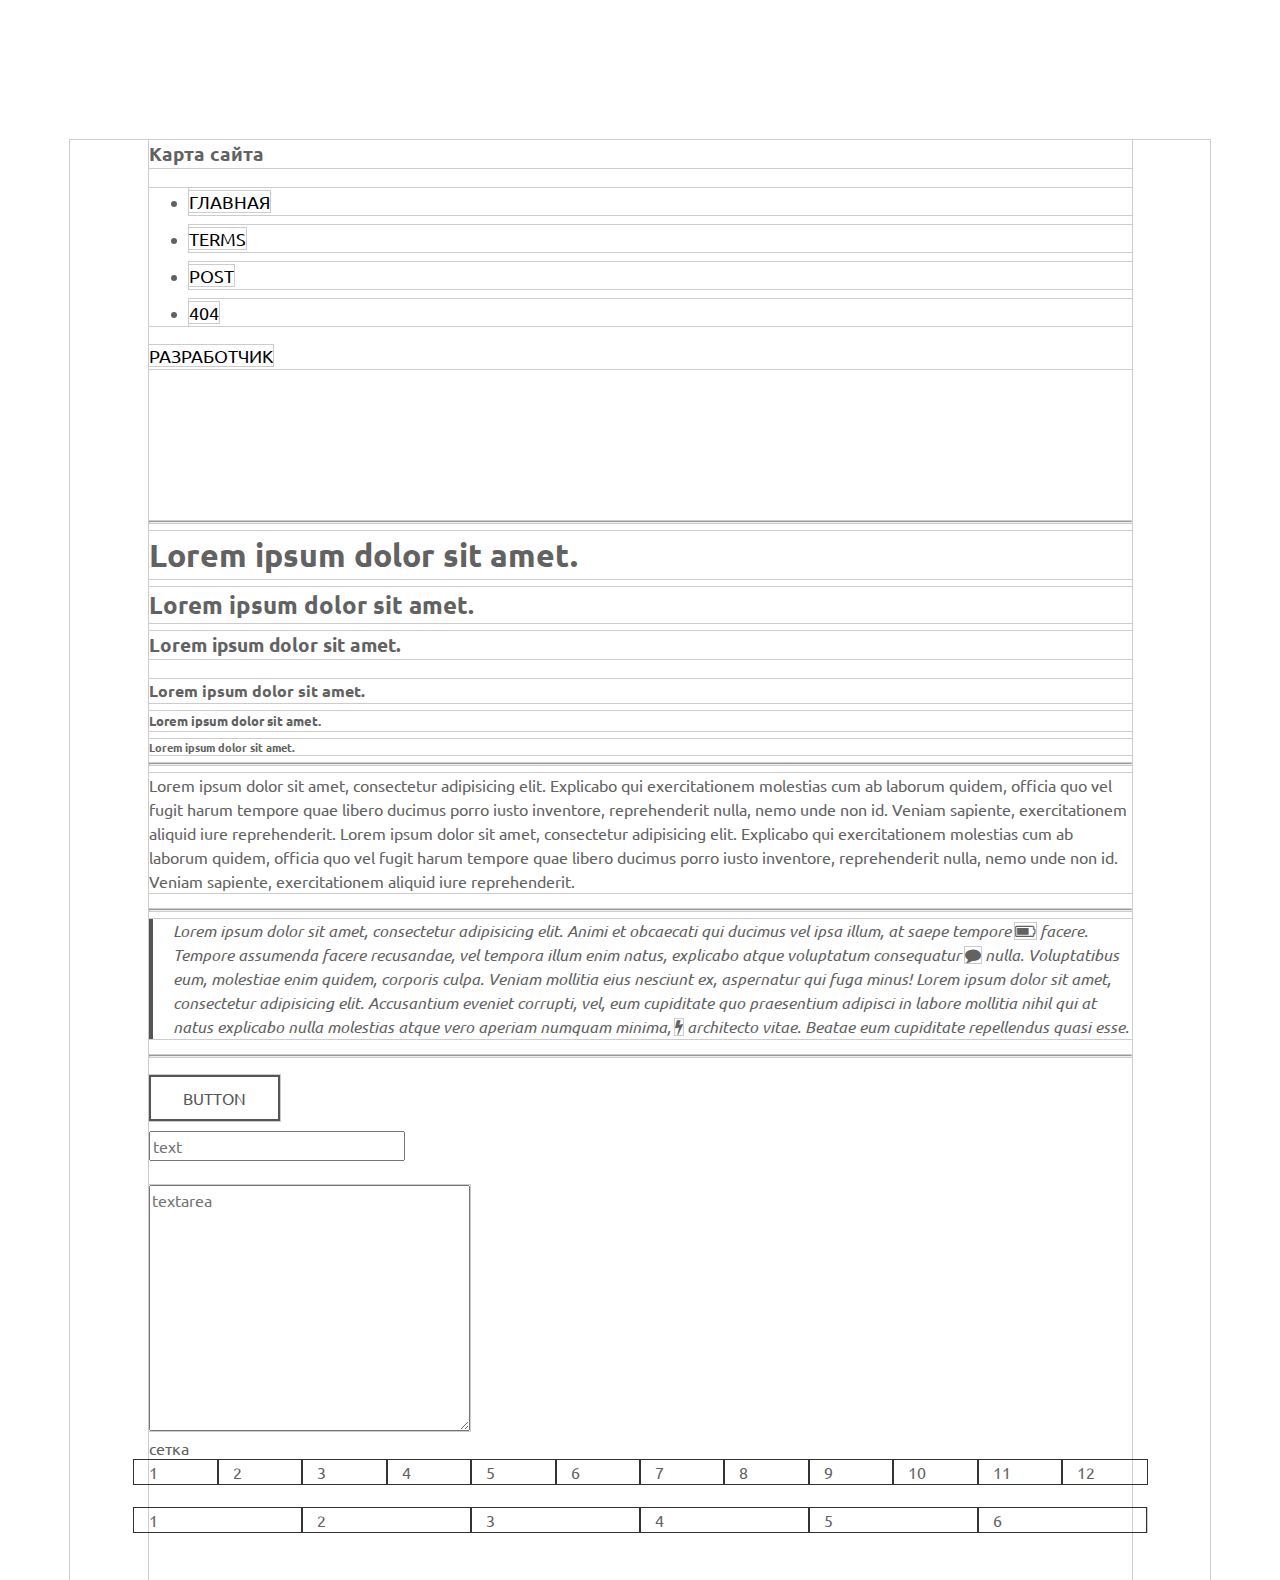
<file: index.html>
<!DOCTYPE html>
<html lang="en">

<head>
	<meta charset="UTF-8">
	<meta name="viewport" content="width=device-width, initial-scale=1.0">
	<meta http-equiv="X-UA-Compatible" content="ie=edge">

	<link rel="shortcut icon" href="images/icon/spaceman.png" type="image/png">

	<title>Карта сайта MINIMO</title>

	<!-- styles -->
	<link rel="stylesheet" href="css/main.css">

</head>

<style>
	*{ font-family: 'Ubuntu',sans-serif }
	#map{
		margin-top: 140px;
	}
	#map a{
		font-size: 18px;
		color: #000;
		text-transform: uppercase;
	}
	#map li{
		margin: 10px 0;
	}
	h3{
		margin-bottom: 20px;
	}
</style>

<body>

	<main class="wrapper">

		<div id="map">
			<h3>Карта сайта</h3>
			<ul>
				<li><a target="_blank" href="home.html">главная</a></li>
				<li><a target="_blank" href="terms.html">terms</a></li>
				<li><a target="_blank" href="post.html">post</a></li>
				<li><a target="_blank" href="404.html">404</a></li>
			</ul>
			<a href="https://freelancehunt.com/freelancer/Vandelll.html" target="_blank" class="dev">разработчик</a>
		</div>
		
		<br>
		<br>
		<br>
		<br>
		<br>
		<br>

		<hr>

		<h1>Lorem ipsum dolor sit amet.</h1>
		<h2>Lorem ipsum dolor sit amet.</h2>
		<h3>Lorem ipsum dolor sit amet.</h3>
		<h4>Lorem ipsum dolor sit amet.</h4>
		<h5>Lorem ipsum dolor sit amet.</h5>
		<h6>Lorem ipsum dolor sit amet.</h6>

		<hr>

		<p>
			Lorem ipsum dolor sit amet, consectetur adipisicing elit. Explicabo qui exercitationem molestias cum ab laborum quidem, officia quo vel fugit harum tempore quae libero ducimus porro iusto inventore, reprehenderit nulla, nemo unde non id. Veniam sapiente, exercitationem aliquid iure reprehenderit.
			Lorem ipsum dolor sit amet, consectetur adipisicing elit. Explicabo qui exercitationem molestias cum ab laborum quidem, officia quo vel fugit harum tempore quae libero ducimus porro iusto inventore, reprehenderit nulla, nemo unde non id. Veniam sapiente, exercitationem aliquid iure reprehenderit.
		</p>

		<hr>

		<blockquote>
			Lorem ipsum dolor sit amet, consectetur adipisicing elit. Animi et obcaecati qui ducimus vel ipsa illum, at saepe tempore <span class="fa fa-battery-three-quarters"></span> facere. Tempore assumenda facere recusandae, vel tempora illum enim natus, explicabo atque voluptatum consequatur <span class="fa fa-comment"></span> nulla. Voluptatibus eum, molestiae enim quidem, corporis culpa. Veniam mollitia eius nesciunt ex, aspernatur qui fuga minus! Lorem ipsum dolor sit amet, consectetur adipisicing elit. Accusantium eveniet corrupti, vel, eum cupiditate quo praesentium adipisci in labore mollitia nihil qui at natus explicabo nulla molestias atque vero aperiam numquam minima, <span class="fa fa-bolt"></span> architecto vitae. Beatae eum cupiditate repellendus quasi esse.
		</blockquote>

		<hr>

		<a href="#" class="btn">Button</a>

		<br>

		<input type="text" placeholder="text"> <br> <br>

		<textarea name="area" id="" cols="30" rows="10" placeholder="textarea"></textarea> <br>

		<style>
			.col-lg, .col-lg-2{
				outline: 0.5px solid #333;
			}
		</style>

		сетка
		<div class="row">
			<div class="col-lg">1</div>
			<div class="col-lg">2</div>
			<div class="col-lg">3</div>
			<div class="col-lg">4</div>
			<div class="col-lg">5</div>
			<div class="col-lg">6</div>
			<div class="col-lg">7</div>
			<div class="col-lg">8</div>
			<div class="col-lg">9</div>
			<div class="col-lg">10</div>
			<div class="col-lg">11</div>
			<div class="col-lg">12</div>
		</div>

		<br>

		<div class="row">
			<div class="col-lg-2">1</div>
			<div class="col-lg-2">2</div>
			<div class="col-lg-2">3</div>
			<div class="col-lg-2">4</div>
			<div class="col-lg-2">5</div>
			<div class="col-lg-2">6</div>

		</div>

		<br><br>


	</main>

	<!-- scripts -->
	<script
	src="https://code.jquery.com/jquery-3.4.1.slim.min.js"
	integrity="sha256-pasqAKBDmFT4eHoN2ndd6lN370kFiGUFyTiUHWhU7k8="
	crossorigin="anonymous"></script>

	<script src="js/main.js"></script>

</body>

</html>
</file>
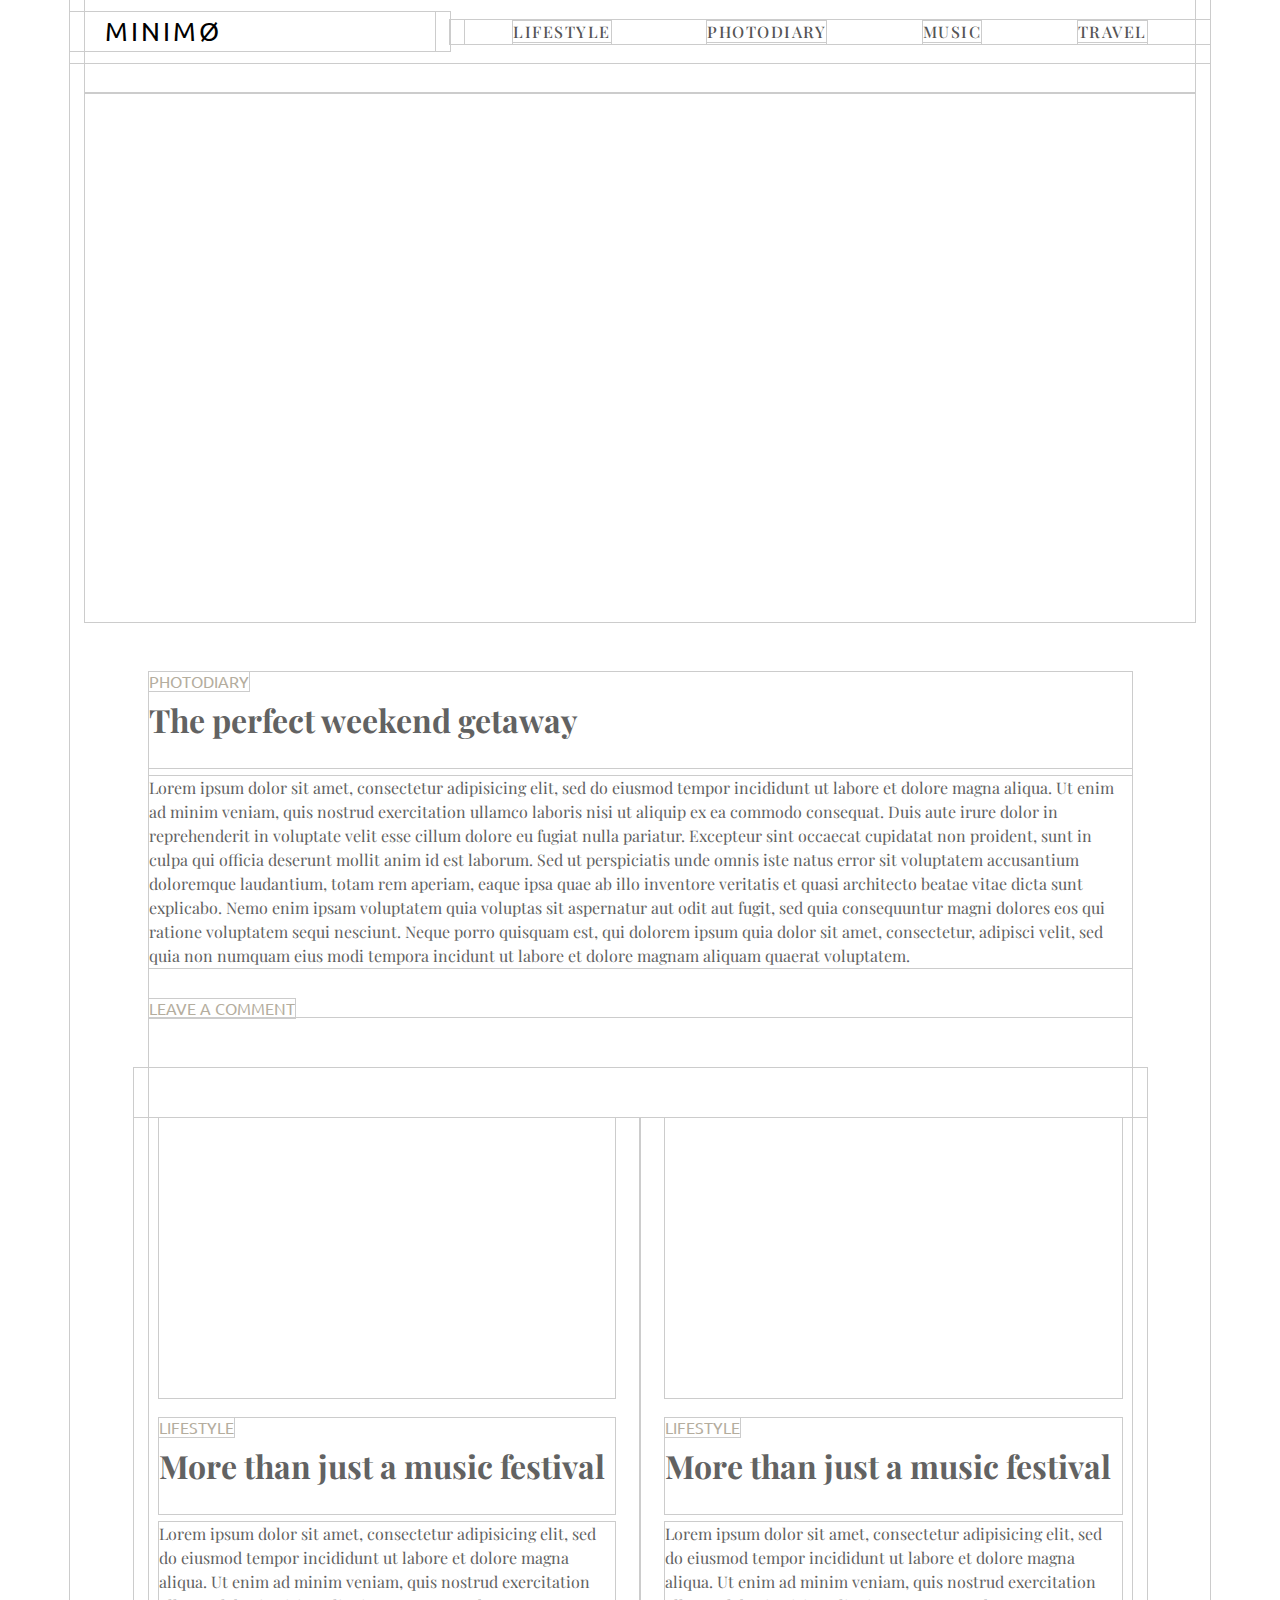
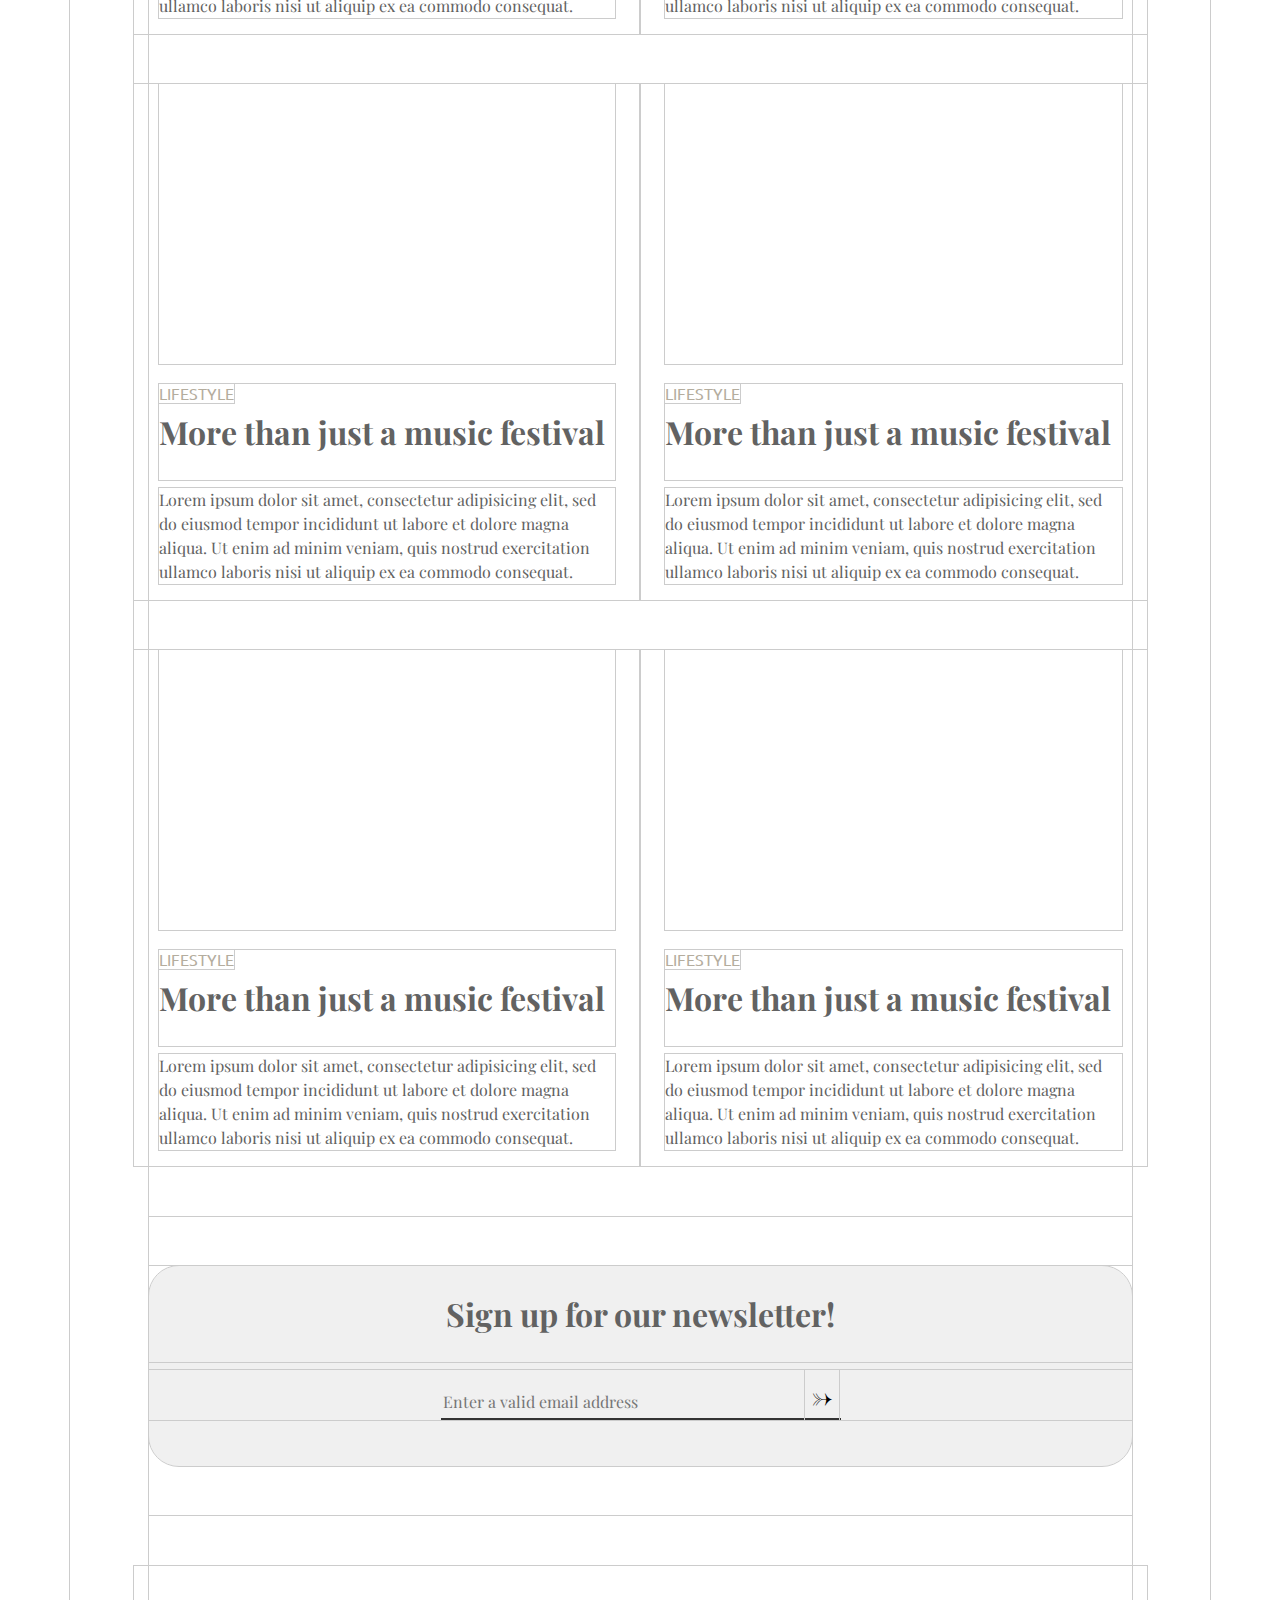
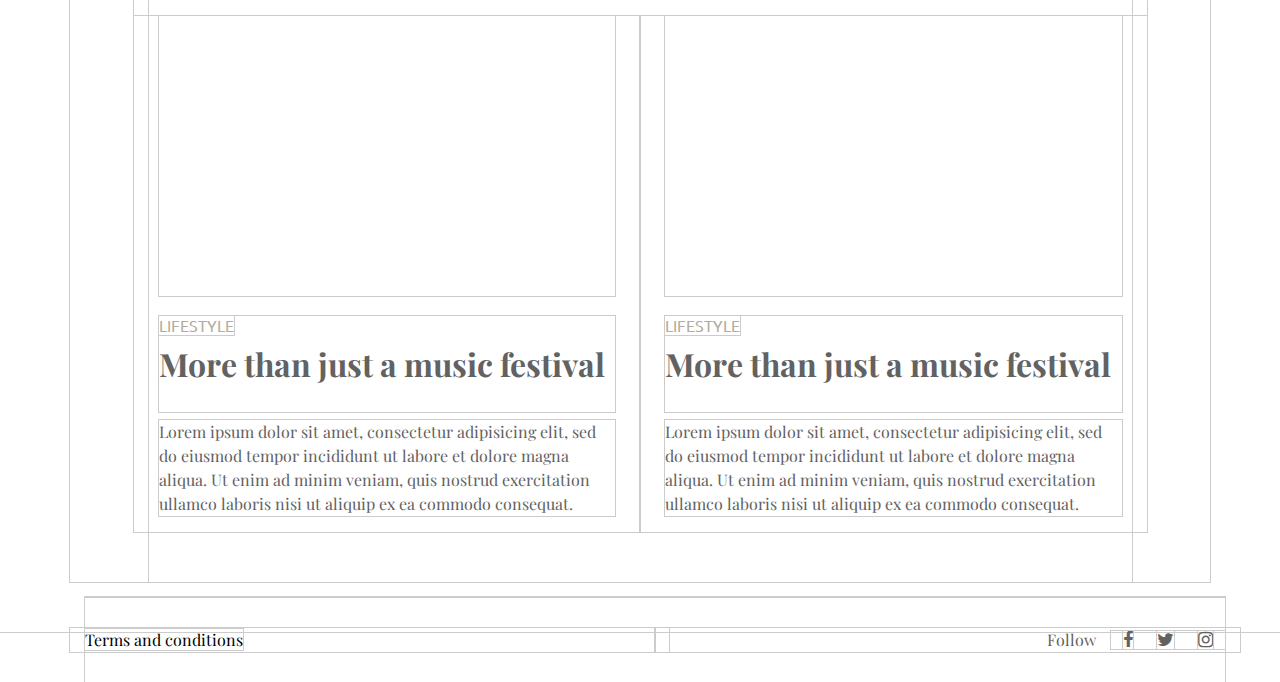
<file: home.html>
<!DOCTYPE html>
<html lang="en">

<head>
	<meta charset="UTF-8">
	<meta name="viewport" content="width=device-width, initial-scale=1.0">
	<meta http-equiv="X-UA-Compatible" content="ie=edge">

	<link rel="shortcut icon" href="images/icon/spaceman.png" type="image/png">

	<title>Главная</title>

	<!-- styles -->
	<link rel="stylesheet" href="css/main.css">

</head>

<body>

	<!-- header start -->
	<header class="header">
		<div class="header-menu row">

			<div class="header-menu_column col-lg-4">
				<div class="header-menu__logo">
					MINIMØ
				</div>
			</div>

			<div class="header-menu_column col-lg-8">
				<div class="header-menu__list">

					<div class="header-menu__item">
						<a href="#" class="header-menu__link">lifestyle</a>
					</div>

					<div class="header-menu__item">
						<a href="#" class="header-menu__link">photodiary</a>
					</div>

					<div class="header-menu__item">
						<a href="#" class="header-menu__link">music</a>
					</div>

					<div class="header-menu__item">
						<a href="#" class="header-menu__link">travel</a>
					</div>

				</div>
			</div>

		</div>

		<div id="hero" class="block ibg">
			<!-- block background -->
			<img src="images/hero.png" alt="">
			<!-- block content -->
			<div class="block__inner">
				
			</div>
		</div>

	</header>
	<!-- header end -->

	<main class="wrapper">
		


		<div id="photodiary" class="block">
			<div class="s__title">photodiary</div>
			<!-- block content -->
			<div class="block__inner">
				<h1>The perfect weekend getaway</h1>
				<p>
					Lorem ipsum dolor sit amet, consectetur adipisicing elit, sed do eiusmod tempor incididunt ut labore et dolore magna aliqua. Ut enim ad minim veniam, quis nostrud exercitation ullamco laboris nisi ut aliquip ex ea commodo consequat. Duis aute irure dolor in reprehenderit in voluptate velit esse cillum dolore eu fugiat nulla pariatur. Excepteur sint occaecat cupidatat non proident, sunt in culpa qui officia deserunt mollit anim id est laborum. Sed ut perspiciatis unde omnis iste natus error sit voluptatem accusantium doloremque laudantium, totam rem aperiam, eaque ipsa quae ab illo inventore veritatis et quasi architecto beatae vitae dicta sunt explicabo. Nemo enim ipsam voluptatem quia voluptas sit aspernatur aut odit aut fugit, sed quia consequuntur magni dolores eos qui ratione voluptatem sequi nesciunt. Neque porro quisquam est, qui dolorem ipsum quia dolor sit amet, consectetur, adipisci velit, sed quia non numquam eius modi tempora incidunt ut labore et dolore magnam aliquam quaerat voluptatem.
				</p>
			</div>
			<a href="#" class="s__action">Leave a comment</a>
		</div>


		

		<div class="block" id="blog-1">
			<div class="block__inner">
				<div class="row">



					<a href="#"  class="item col-lg-6">
						<div class="ibg">
							<img src="images/1.png" alt="">
						</div>
						<span class="tag">Lifestyle</span>
						<h1>More than just a music festival </h1>
						<p>
							Lorem ipsum dolor sit amet, consectetur adipisicing elit, sed do eiusmod tempor incididunt ut labore et dolore magna aliqua. Ut enim ad minim veniam, quis nostrud exercitation ullamco laboris nisi ut aliquip ex ea commodo consequat.
						</p>
					</a>



					<a href="#"  class="item col-lg-6">
						<div class="ibg">
							<img src="images/2.png" alt="">
						</div>
						<span class="tag">Lifestyle</span>
						<h1>More than just a music festival </h1>
						<p>
							Lorem ipsum dolor sit amet, consectetur adipisicing elit, sed do eiusmod tempor incididunt ut labore et dolore magna aliqua. Ut enim ad minim veniam, quis nostrud exercitation ullamco laboris nisi ut aliquip ex ea commodo consequat.
						</p>
					</a>




					<a href="#"  class="item col-lg-6">
						<div class="ibg">
							<img src="images/1.png" alt="">
						</div>
						<span class="tag">Lifestyle</span>
						<h1>More than just a music festival </h1>
						<p>
							Lorem ipsum dolor sit amet, consectetur adipisicing elit, sed do eiusmod tempor incididunt ut labore et dolore magna aliqua. Ut enim ad minim veniam, quis nostrud exercitation ullamco laboris nisi ut aliquip ex ea commodo consequat.
						</p>
					</a>




					<a href="#"  class="item col-lg-6">
						<div class="ibg">
							<img src="images/2.png" alt="">
						</div>
						<span class="tag">Lifestyle</span>
						<h1>More than just a music festival </h1>
						<p>
							Lorem ipsum dolor sit amet, consectetur adipisicing elit, sed do eiusmod tempor incididunt ut labore et dolore magna aliqua. Ut enim ad minim veniam, quis nostrud exercitation ullamco laboris nisi ut aliquip ex ea commodo consequat.
						</p>
					</a>



					<a href="#"  class="item col-lg-6">
						<div class="ibg">
							<img src="images/1.png" alt="">
						</div>
						<span class="tag">Lifestyle</span>
						<h1>More than just a music festival </h1>
						<p>
							Lorem ipsum dolor sit amet, consectetur adipisicing elit, sed do eiusmod tempor incididunt ut labore et dolore magna aliqua. Ut enim ad minim veniam, quis nostrud exercitation ullamco laboris nisi ut aliquip ex ea commodo consequat.
						</p>
					</a>



					<a href="#"  class="item col-lg-6">
						<div class="ibg">
							<img src="images/2.png" alt="">
						</div>
						<span class="tag">Lifestyle</span>
						<h1>More than just a music festival </h1>
						<p>
							Lorem ipsum dolor sit amet, consectetur adipisicing elit, sed do eiusmod tempor incididunt ut labore et dolore magna aliqua. Ut enim ad minim veniam, quis nostrud exercitation ullamco laboris nisi ut aliquip ex ea commodo consequat.
						</p>
					</a>



				</div>
			</div>
		</div>



		<div id="newsletter" class="block">
			<div class="block__inner">
				<h1>Sign up for our newsletter!</h1>
				<form action="#">
					<input type="email" placeholder="Enter a valid email address">
					<button class="btn">→</button>
				</form>
			</div>
		</div>


		<div class="block" id="blog">
			<div class="block__inner">
				<div class="row">


					<a href="#"  class="item col-lg-6">
						<div class="ibg">
							<img src="images/2.png" alt="">
						</div>
						<span class="tag">Lifestyle</span>
						<h1>More than just a music festival </h1>
						<p>
							Lorem ipsum dolor sit amet, consectetur adipisicing elit, sed do eiusmod tempor incididunt ut labore et dolore magna aliqua. Ut enim ad minim veniam, quis nostrud exercitation ullamco laboris nisi ut aliquip ex ea commodo consequat.
						</p>
					</a>



					<a href="#"  class="item col-lg-6">
						<div class="ibg">
							<img src="images/1.png" alt="">
						</div>
						<span class="tag">Lifestyle</span>
						<h1>More than just a music festival </h1>
						<p>
							Lorem ipsum dolor sit amet, consectetur adipisicing elit, sed do eiusmod tempor incididunt ut labore et dolore magna aliqua. Ut enim ad minim veniam, quis nostrud exercitation ullamco laboris nisi ut aliquip ex ea commodo consequat.
						</p>
					</a>



				</div>
			</div>
		</div>


	</main>

	<!-- footer start -->
	<footer class="footer">
		<div class="row">
			<div class="col-lg-6 t-left">
				<a href="terms.html">Terms and conditions</a>
			</div>
			<div class="col-lg-6 t-right">
				
				<div class="footer__social">
					Follow
					<div class="footer__social-row">
						<a href="#" class="fa fa-facebook"></a>
						<a href="#" class="fa fa-twitter"></a>
						<a href="#" class="fa fa-instagram"></a>
					</div>
				</div>
			</div>
		</div>
	</footer>
	<!-- footer end -->

	<!-- scripts -->
	<script
	src="https://code.jquery.com/jquery-3.4.1.slim.min.js"
	integrity="sha256-pasqAKBDmFT4eHoN2ndd6lN370kFiGUFyTiUHWhU7k8="
	crossorigin="anonymous"></script>

	<script src="js/main.js"></script>

</body>

</html>
</file>
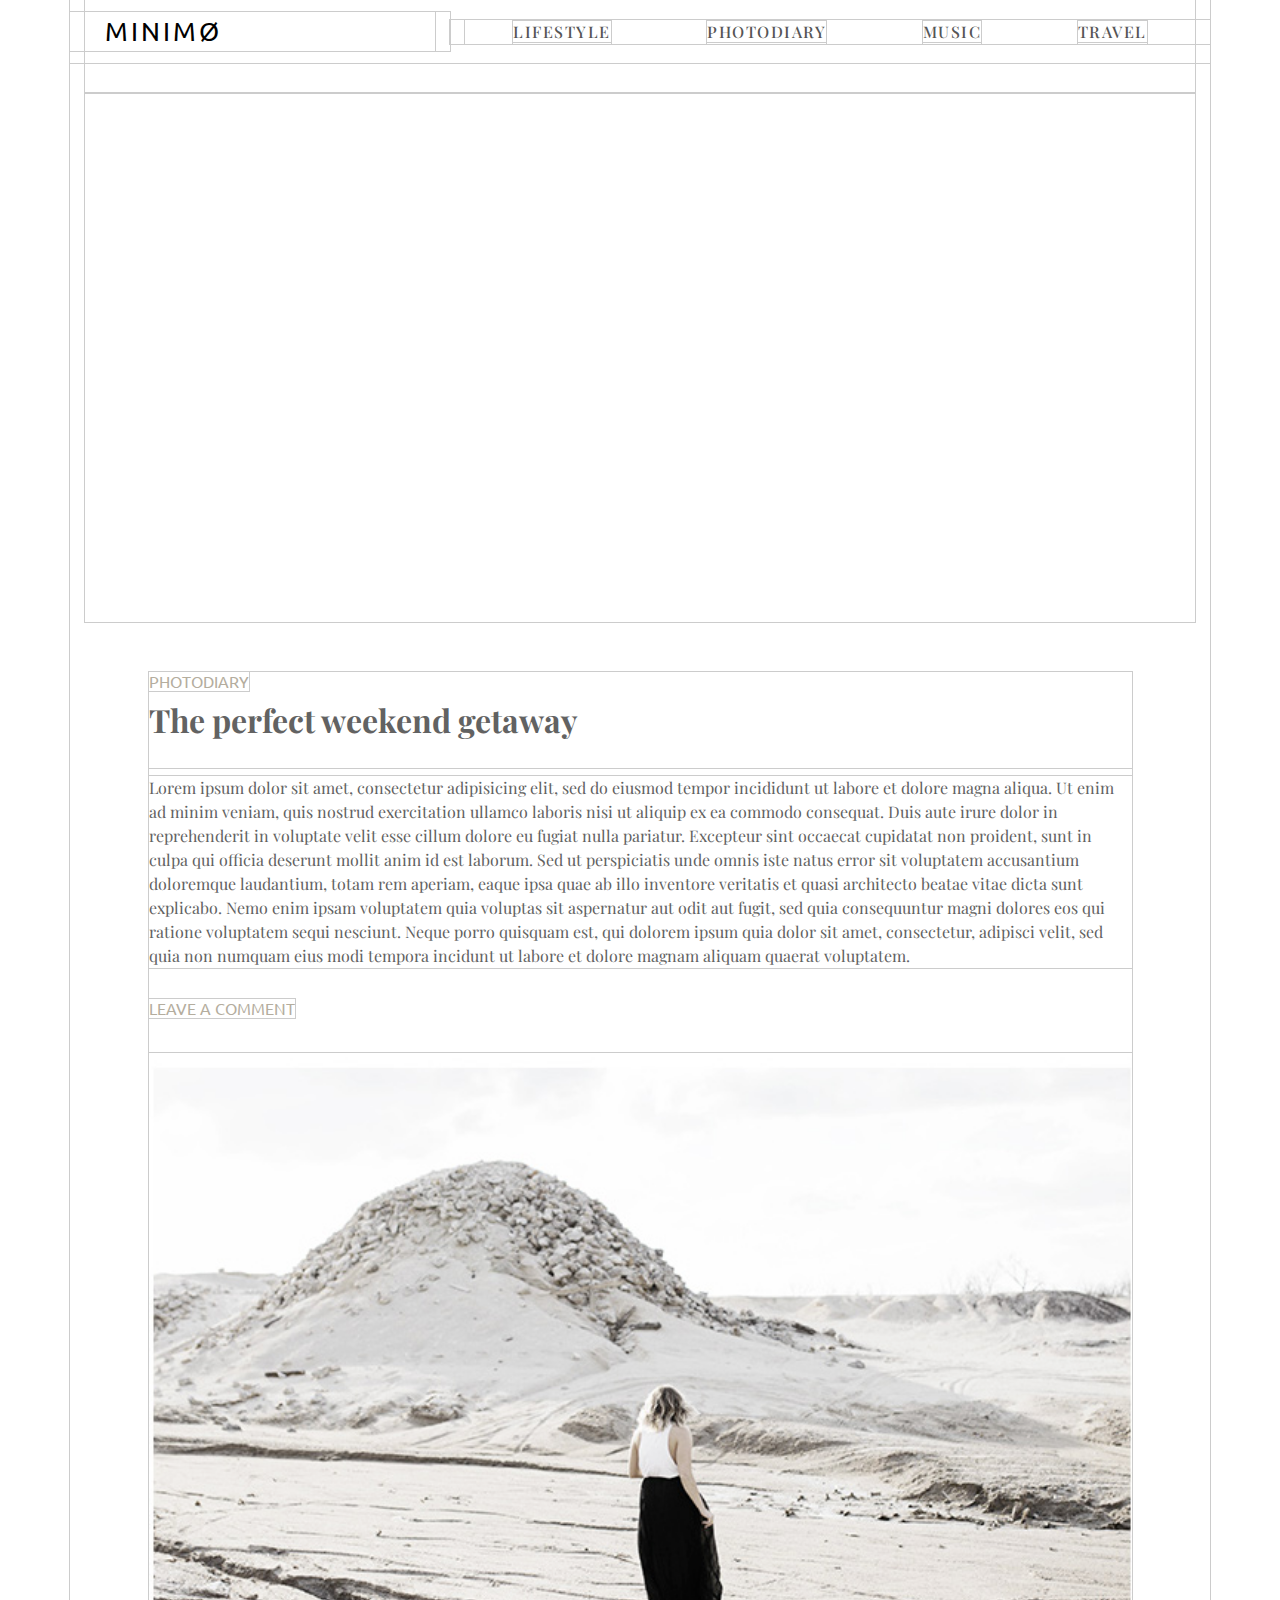
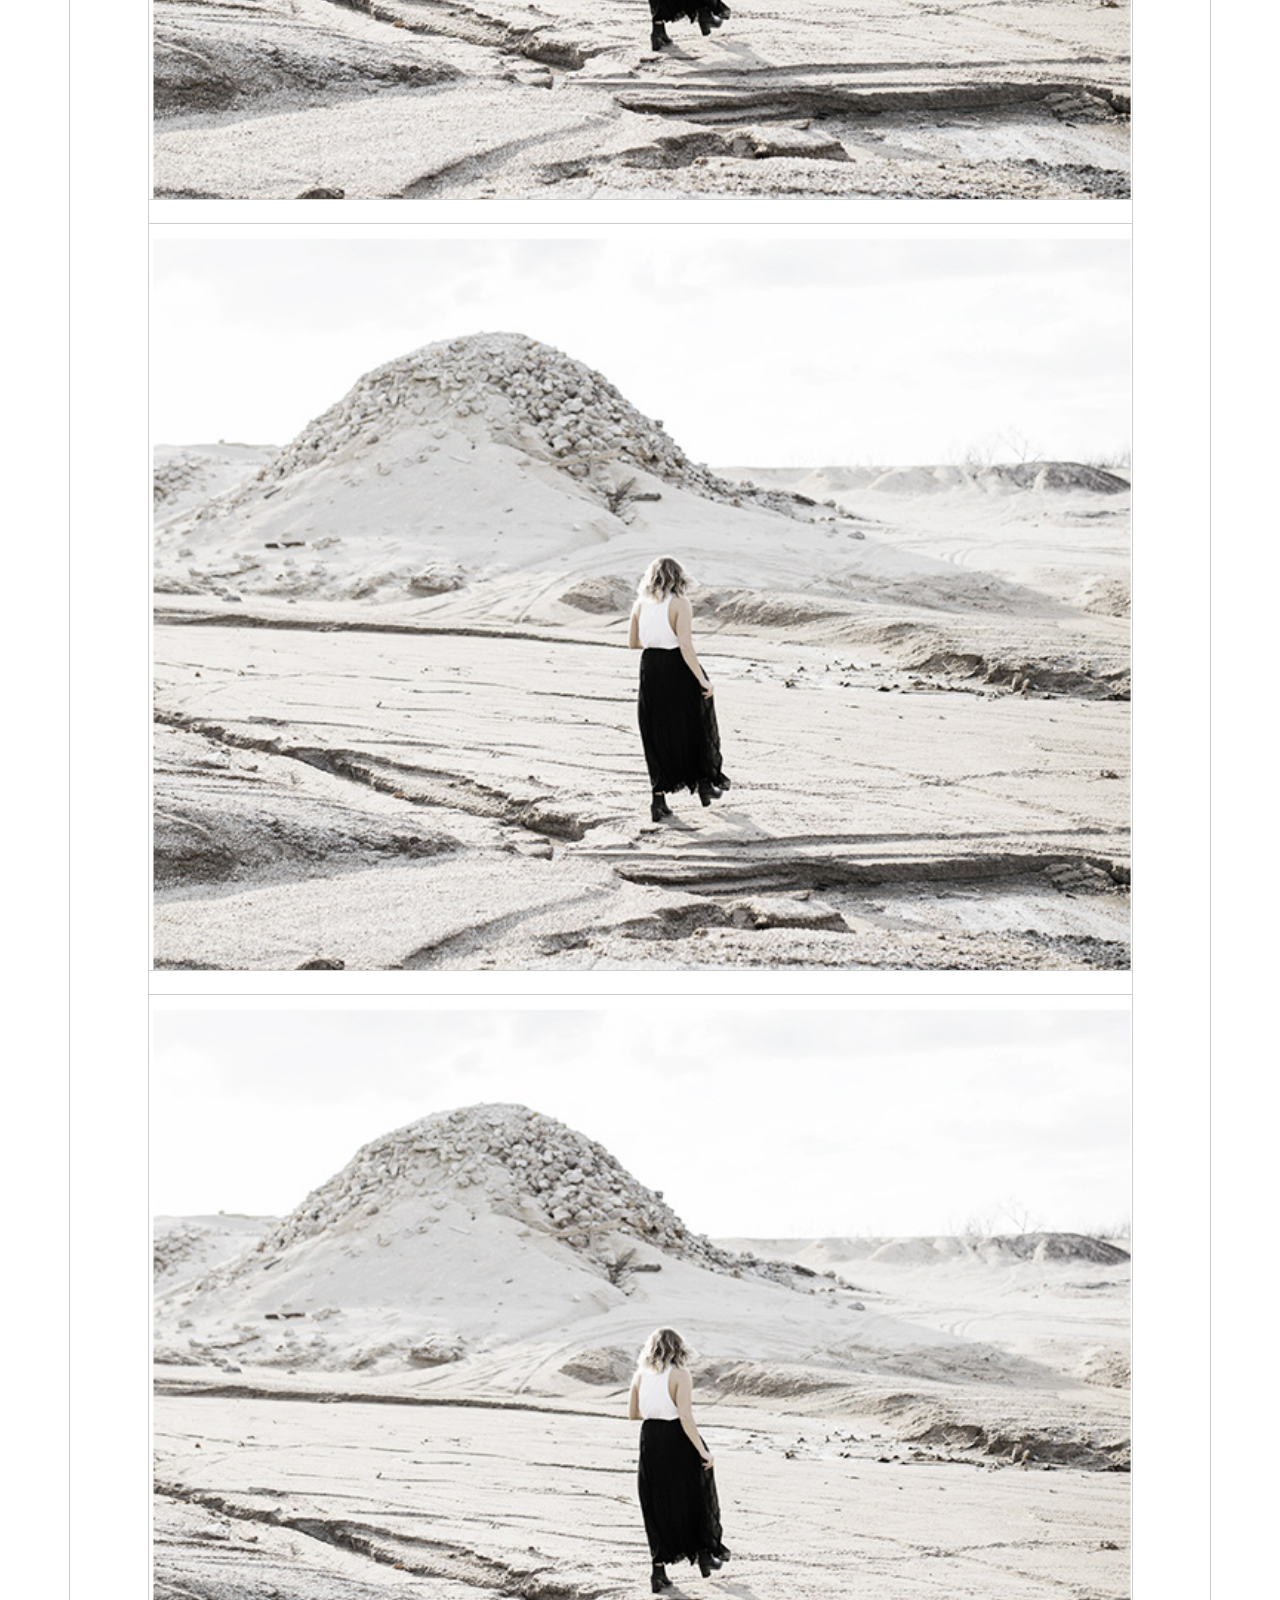
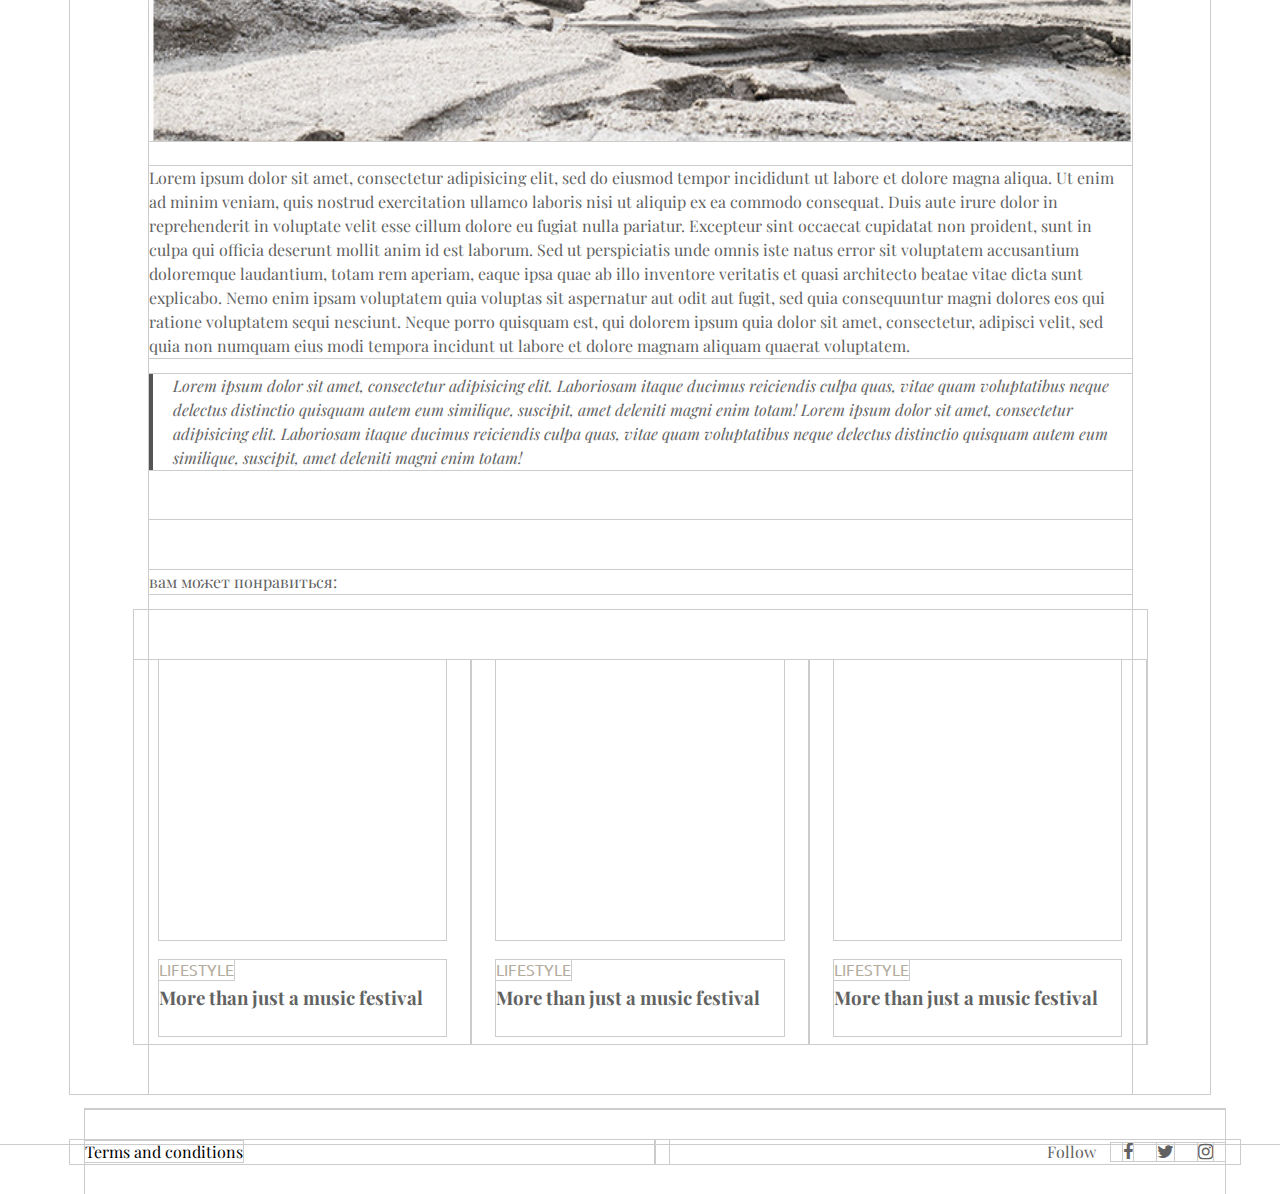
<file: post.html>
<!DOCTYPE html>
<html lang="en">

<head>
	<meta charset="UTF-8">
	<meta name="viewport" content="width=device-width, initial-scale=1.0">
	<meta http-equiv="X-UA-Compatible" content="ie=edge">

	<link rel="shortcut icon" href="images/icon/spaceman.png" type="image/png">

	<title>Главная</title>

	<!-- styles -->
	<link rel="stylesheet" href="css/main.css">

</head>

<body>

	<!-- header start -->
	<header class="header">
		<div class="header-menu row">

			<div class="header-menu_column col-lg-4">
				<div class="header-menu__logo">
					MINIMØ
				</div>
			</div>

			<div class="header-menu_column col-lg-8">
				<div class="header-menu__list">

					<div class="header-menu__item">
						<a href="#" class="header-menu__link">lifestyle</a>
					</div>

					<div class="header-menu__item">
						<a href="#" class="header-menu__link">photodiary</a>
					</div>

					<div class="header-menu__item">
						<a href="#" class="header-menu__link">music</a>
					</div>

					<div class="header-menu__item">
						<a href="#" class="header-menu__link">travel</a>
					</div>

				</div>
			</div>

		</div>

		<div id="hero" class="block ibg">
			<!-- block background -->
			<img src="images/hero.png" alt="">
			<!-- block content -->
			<div class="block__inner">
				
			</div>
		</div>

	</header>
	<!-- header end -->

	<main class="wrapper">
		


		<div id="photodiary" class="block">
			<div class="s__title">photodiary</div>
			<!-- block content -->
			<div class="block__inner">
				<h1>The perfect weekend getaway</h1>
				<p>
					Lorem ipsum dolor sit amet, consectetur adipisicing elit, sed do eiusmod tempor incididunt ut labore et dolore magna aliqua. Ut enim ad minim veniam, quis nostrud exercitation ullamco laboris nisi ut aliquip ex ea commodo consequat. Duis aute irure dolor in reprehenderit in voluptate velit esse cillum dolore eu fugiat nulla pariatur. Excepteur sint occaecat cupidatat non proident, sunt in culpa qui officia deserunt mollit anim id est laborum. Sed ut perspiciatis unde omnis iste natus error sit voluptatem accusantium doloremque laudantium, totam rem aperiam, eaque ipsa quae ab illo inventore veritatis et quasi architecto beatae vitae dicta sunt explicabo. Nemo enim ipsam voluptatem quia voluptas sit aspernatur aut odit aut fugit, sed quia consequuntur magni dolores eos qui ratione voluptatem sequi nesciunt. Neque porro quisquam est, qui dolorem ipsum quia dolor sit amet, consectetur, adipisci velit, sed quia non numquam eius modi tempora incidunt ut labore et dolore magnam aliquam quaerat voluptatem.
				</p>
			</div>
			<a href="#" class="s__action">Leave a comment</a>
		</div>


		

		<div class="block" id="post">
			<div class="block__inner">
				<img class="post-image" src="images/3.png">
				<img class="post-image" src="images/3.png">
				<img class="post-image" src="images/3.png">
				<p>
					Lorem ipsum dolor sit amet, consectetur adipisicing elit, sed do eiusmod tempor incididunt ut labore et dolore magna aliqua. Ut enim ad minim veniam, quis nostrud exercitation ullamco laboris nisi ut aliquip ex ea commodo consequat. Duis aute irure dolor in reprehenderit in voluptate velit esse cillum dolore eu fugiat nulla pariatur. Excepteur sint occaecat cupidatat non proident, sunt in culpa qui officia deserunt mollit anim id est laborum. Sed ut perspiciatis unde omnis iste natus error sit voluptatem accusantium doloremque laudantium, totam rem aperiam, eaque ipsa quae ab illo inventore veritatis et quasi architecto beatae vitae dicta sunt explicabo. Nemo enim ipsam voluptatem quia voluptas sit aspernatur aut odit aut fugit, sed quia consequuntur magni dolores eos qui ratione voluptatem sequi nesciunt. Neque porro quisquam est, qui dolorem ipsum quia dolor sit amet, consectetur, adipisci velit, sed quia non numquam eius modi tempora incidunt ut labore et dolore magnam aliquam quaerat voluptatem.
				</p>
			<blockquote>
				Lorem ipsum dolor sit amet, consectetur adipisicing elit. Laboriosam itaque ducimus reiciendis culpa quas, vitae quam voluptatibus neque delectus distinctio quisquam autem eum similique, suscipit, amet deleniti magni enim totam!
				Lorem ipsum dolor sit amet, consectetur adipisicing elit. Laboriosam itaque ducimus reiciendis culpa quas, vitae quam voluptatibus neque delectus distinctio quisquam autem eum similique, suscipit, amet deleniti magni enim totam!
			</blockquote>
			</div>

		</div>


		<div class="block" id="blog">
			<div class="block__inner">
				<p>вам может понравиться:</p>
				<div class="row">


					<a href="#"  class="item col-lg-4">
						<div class="ibg">
							<img src="images/2.png" alt="">
						</div>
						<span class="tag">Lifestyle</span>
						<h3>More than just a music festival </h3>
					</a>



					<a href="#"  class="item col-lg-4">
						<div class="ibg">
							<img src="images/1.png" alt="">
						</div>
						<span class="tag">Lifestyle</span>
						<h3>More than just a music festival </h3>
					</a>

					<a href="#"  class="item col-lg-4">
						<div class="ibg">
							<img src="images/1.png" alt="">
						</div>
						<span class="tag">Lifestyle</span>
						<h3>More than just a music festival </h3>
					</a>



				</div>
			</div>
		</div>


	</main>

	<!-- footer start -->
	<footer class="footer">
		<div class="row">
			<div class="col-lg-6 t-left">
				<a href="terms.html">Terms and conditions</a>
			</div>
			<div class="col-lg-6 t-right">
				
				<div class="footer__social">
					Follow
					<div class="footer__social-row">
						<a href="#" class="fa fa-facebook"></a>
						<a href="#" class="fa fa-twitter"></a>
						<a href="#" class="fa fa-instagram"></a>
					</div>
				</div>
			</div>
		</div>
	</footer>
	<!-- footer end -->

	<!-- scripts -->
	<script
	src="https://code.jquery.com/jquery-3.4.1.slim.min.js"
	integrity="sha256-pasqAKBDmFT4eHoN2ndd6lN370kFiGUFyTiUHWhU7k8="
	crossorigin="anonymous"></script>

	<script src="js/main.js"></script>

</body>

</html>
</file>
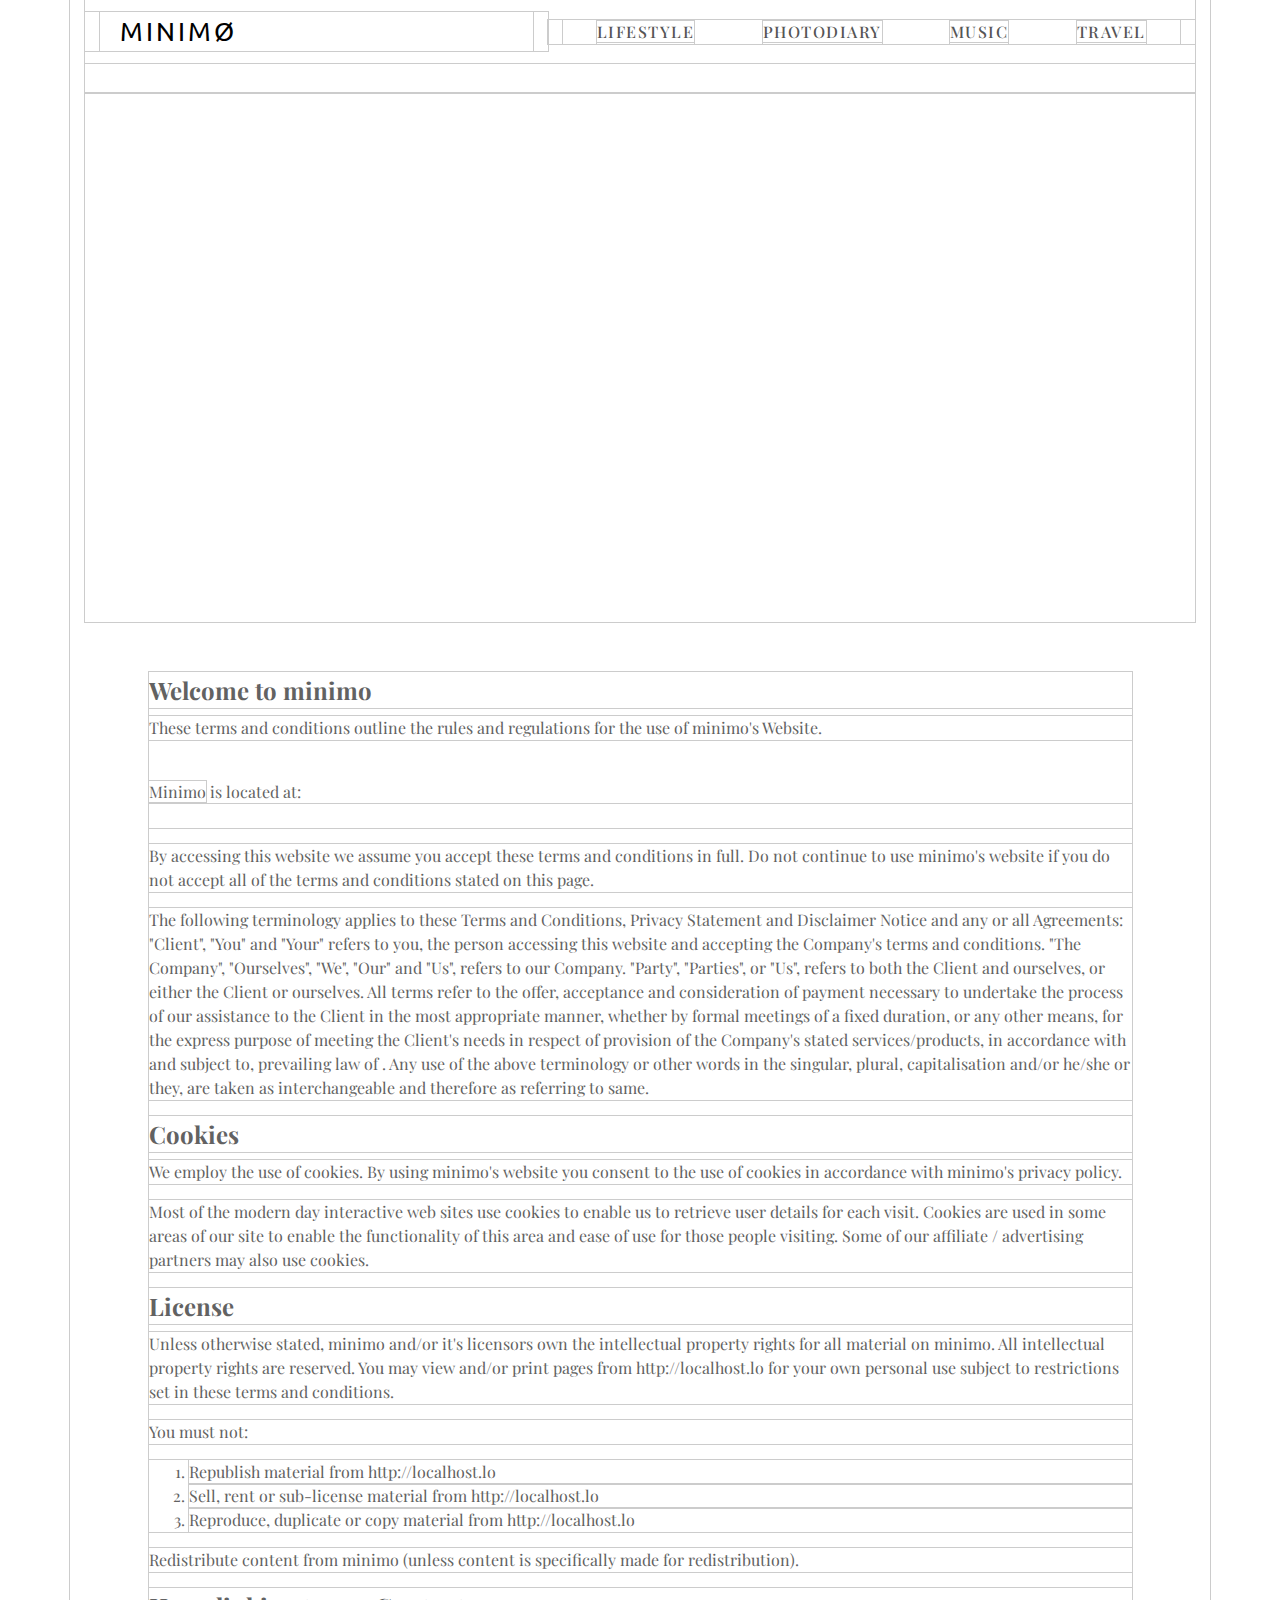
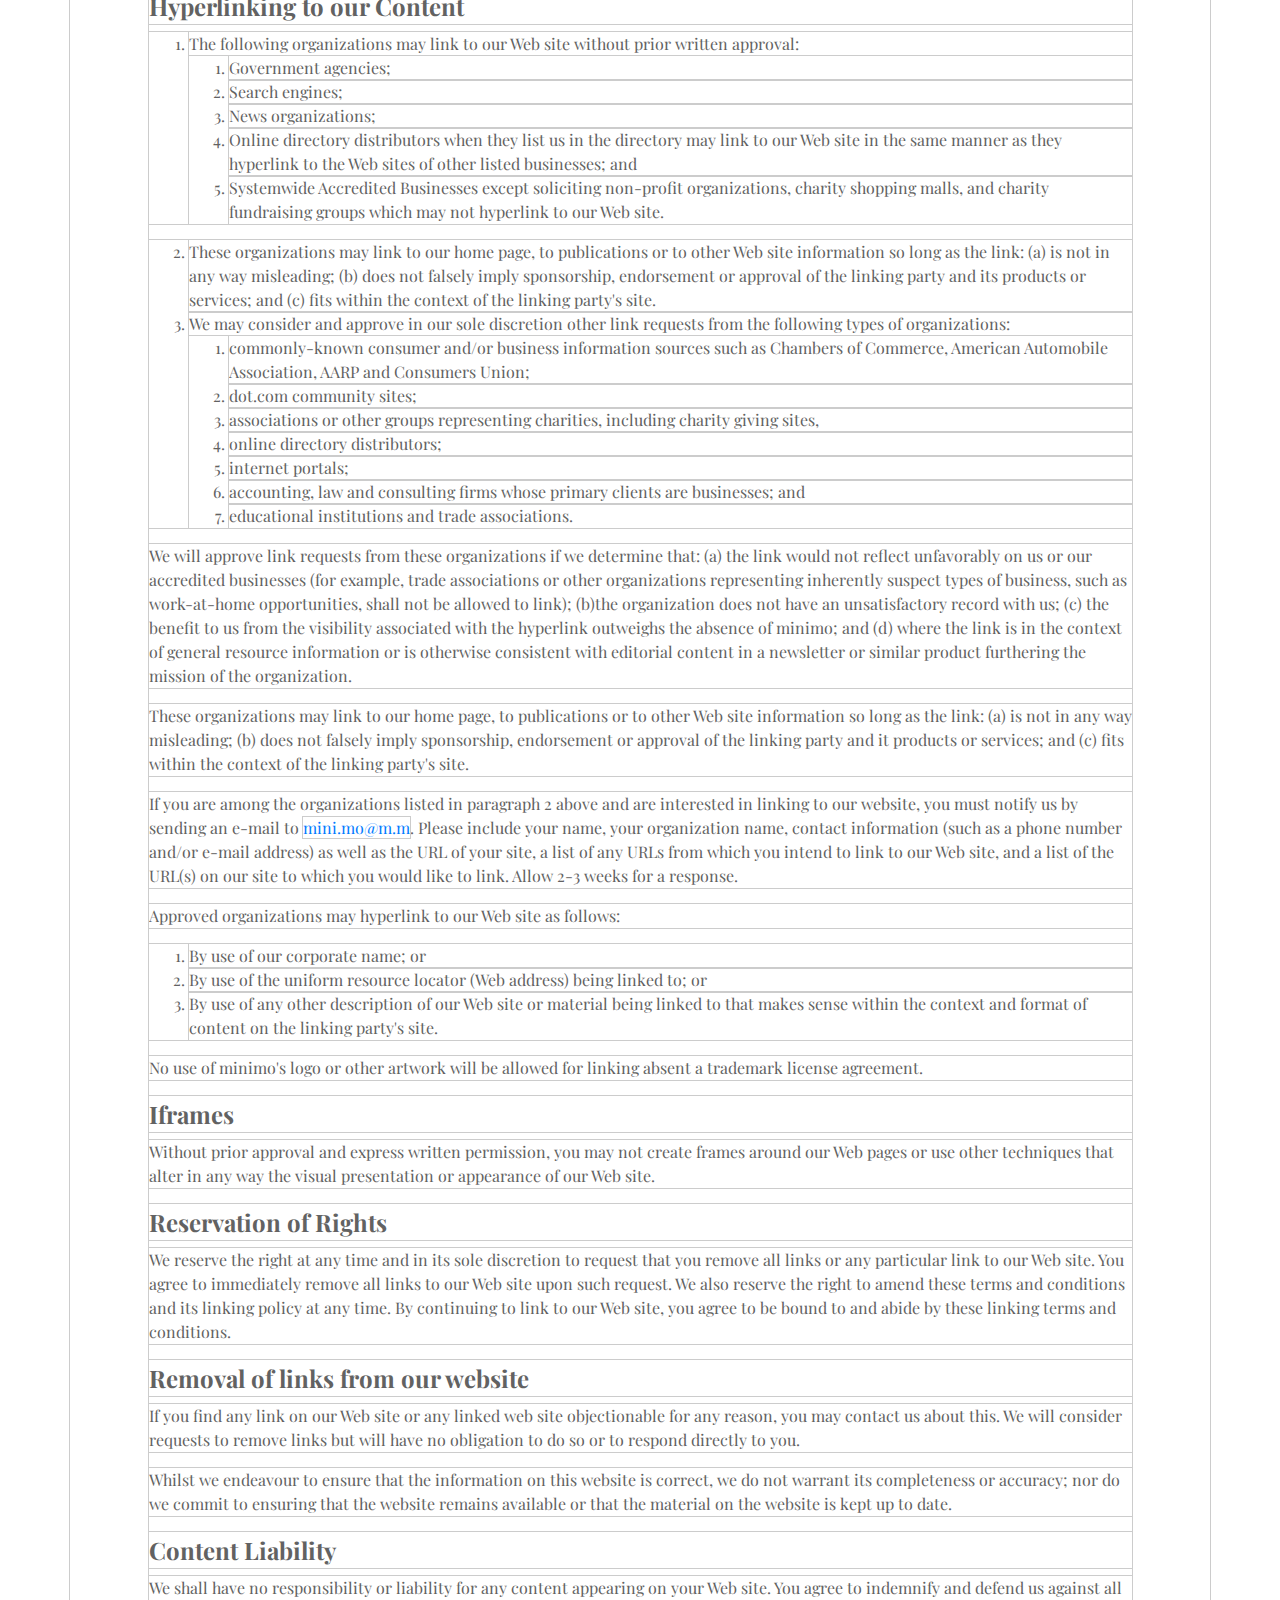
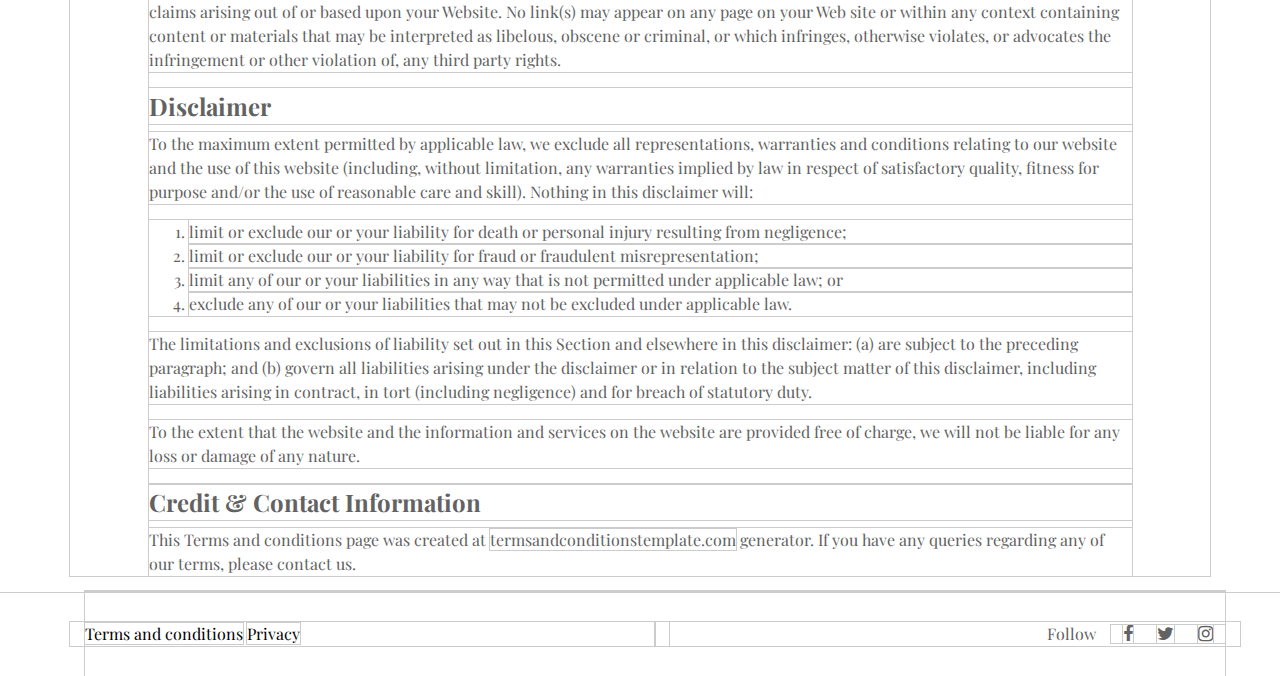
<file: terms.html>
<!DOCTYPE html>
<html lang="en">

<head>
	<meta charset="UTF-8">
	<meta name="viewport" content="width=device-width, initial-scale=1.0">
	<meta http-equiv="X-UA-Compatible" content="ie=edge">

	<link rel="shortcut icon" href="images/icon/spaceman.png" type="image/png">

	<title>Welcome to minimo</title>

	<!-- styles -->
	<link rel="stylesheet" href="css/main.css">

</head>

<body>

	<!-- header start -->
	<header class="header">
		<div class="header-menu">

			<div class="header-menu_column col-lg-5">
				<div class="header-menu__logo">
					MINIMØ
				</div>
			</div>

			<div class="header-menu_column col-lg">
				<div class="header-menu__list">

					<div class="header-menu__item">
						<a href="#" class="header-menu__link">lifestyle</a>
					</div>

					<div class="header-menu__item">
						<a href="#" class="header-menu__link">photodiary</a>
					</div>

					<div class="header-menu__item">
						<a href="#" class="header-menu__link">music</a>
					</div>

					<div class="header-menu__item">
						<a href="#" class="header-menu__link">travel</a>
					</div>

				</div>
			</div>

		</div>

		<div id="hero" class="block ibg">
			<!-- block background -->
			<img src="images/hero.png" alt="">
			<!-- block content -->
			<div class="block__inner">
				
			</div>
		</div>

	</header>
	<!-- header end -->

	<main class="wrapper">
		<h2>Welcome to minimo</h2>
		<p>These terms and conditions outline the rules and regulations for the use of minimo's Website.</p> <br /> 
		<span style="text-transform: capitalize;"> minimo</span> is located at:<br /> 
		<address><br />
		</address>
		<p>By accessing this website we assume you accept these terms and conditions in full. Do not continue to use minimo's website 
		if you do not accept all of the terms and conditions stated on this page.</p>
		<p>The following terminology applies to these Terms and Conditions, Privacy Statement and Disclaimer Notice
			and any or all Agreements: "Client", "You" and "Your" refers to you, the person accessing this website
			and accepting the Company's terms and conditions. "The Company", "Ourselves", "We", "Our" and "Us", refers
			to our Company. "Party", "Parties", or "Us", refers to both the Client and ourselves, or either the Client
			or ourselves. All terms refer to the offer, acceptance and consideration of payment necessary to undertake
			the process of our assistance to the Client in the most appropriate manner, whether by formal meetings
			of a fixed duration, or any other means, for the express purpose of meeting the Client's needs in respect
			of provision of the Company's stated services/products, in accordance with and subject to, prevailing law
			of . Any use of the above terminology or other words in the singular, plural,
		capitalisation and/or he/she or they, are taken as interchangeable and therefore as referring to same.</p><h2>Cookies</h2>
		<p>We employ the use of cookies. By using minimo's website you consent to the use of cookies 
		in accordance with minimo's privacy policy.</p><p>Most of the modern day interactive web sites
			use cookies to enable us to retrieve user details for each visit. Cookies are used in some areas of our site
			to enable the functionality of this area and ease of use for those people visiting. Some of our 
		affiliate / advertising partners may also use cookies.</p><h2>License</h2>
		<p>Unless otherwise stated, minimo and/or it's licensors own the intellectual property rights for
			all material on minimo. All intellectual property rights are reserved. You may view and/or print
		pages from http://localhost.lo for your own personal use subject to restrictions set in these terms and conditions.</p>
		<p>You must not:</p>
		<ol>
			<li>Republish material from http://localhost.lo</li>
			<li>Sell, rent or sub-license material from http://localhost.lo</li>
			<li>Reproduce, duplicate or copy material from http://localhost.lo</li>
		</ol>
		<p>Redistribute content from minimo (unless content is specifically made for redistribution).</p>
		<h2>Hyperlinking to our Content</h2>
		<ol>
			<li>The following organizations may link to our Web site without prior written approval:
				<ol>
					<li>Government agencies;</li>
					<li>Search engines;</li>
					<li>News organizations;</li>
					<li>Online directory distributors when they list us in the directory may link to our Web site in the same
					manner as they hyperlink to the Web sites of other listed businesses; and</li>
					<li>Systemwide Accredited Businesses except soliciting non-profit organizations, charity shopping malls,
					and charity fundraising groups which may not hyperlink to our Web site.</li>
				</ol>
			</li>
		</ol>
		<ol start="2">
			<li>These organizations may link to our home page, to publications or to other Web site information so long
				as the link: (a) is not in any way misleading; (b) does not falsely imply sponsorship, endorsement or
				approval of the linking party and its products or services; and (c) fits within the context of the linking
				party's site.
			</li>
			<li>We may consider and approve in our sole discretion other link requests from the following types of organizations:
				<ol>
					<li>commonly-known consumer and/or business information sources such as Chambers of Commerce, American
					Automobile Association, AARP and Consumers Union;</li>
					<li>dot.com community sites;</li>
					<li>associations or other groups representing charities, including charity giving sites,</li>
					<li>online directory distributors;</li>
					<li>internet portals;</li>
					<li>accounting, law and consulting firms whose primary clients are businesses; and</li>
					<li>educational institutions and trade associations.</li>
				</ol>
			</li>
		</ol>
		<p>We will approve link requests from these organizations if we determine that: (a) the link would not reflect
			unfavorably on us or our accredited businesses (for example, trade associations or other organizations
			representing inherently suspect types of business, such as work-at-home opportunities, shall not be allowed
			to link); (b)the organization does not have an unsatisfactory record with us; (c) the benefit to us from
			the visibility associated with the hyperlink outweighs the absence of minimo; and (d) where the
			link is in the context of general resource information or is otherwise consistent with editorial content
		in a newsletter or similar product furthering the mission of the organization.</p>

		<p>These organizations may link to our home page, to publications or to other Web site information so long as
			the link: (a) is not in any way misleading; (b) does not falsely imply sponsorship, endorsement or approval
			of the linking party and it products or services; and (c) fits within the context of the linking party's
		site.</p>

		<p>If you are among the organizations listed in paragraph 2 above and are interested in linking to our website,
			you must notify us by sending an e-mail to <a href="mailto:mini.mo@m.m" title="send an email to mini.mo@m.m">mini.mo@m.m</a>.
			Please include your name, your organization name, contact information (such as a phone number and/or e-mail
			address) as well as the URL of your site, a list of any URLs from which you intend to link to our Web site,
		and a list of the URL(s) on our site to which you would like to link. Allow 2-3 weeks for a response.</p>

		<p>Approved organizations may hyperlink to our Web site as follows:</p>

		<ol>
			<li>By use of our corporate name; or</li>
			<li>By use of the uniform resource locator (Web address) being linked to; or</li>
			<li>By use of any other description of our Web site or material being linked to that makes sense within the
			context and format of content on the linking party's site.</li>
		</ol>
		<p>No use of minimo's logo or other artwork will be allowed for linking absent a trademark license
		agreement.</p>
		<h2>Iframes</h2>
		<p>Without prior approval and express written permission, you may not create frames around our Web pages or
		use other techniques that alter in any way the visual presentation or appearance of our Web site.</p>
		<h2>Reservation of Rights</h2>
		<p>We reserve the right at any time and in its sole discretion to request that you remove all links or any particular
			link to our Web site. You agree to immediately remove all links to our Web site upon such request. We also
			reserve the right to amend these terms and conditions and its linking policy at any time. By continuing
		to link to our Web site, you agree to be bound to and abide by these linking terms and conditions.</p>
		<h2>Removal of links from our website</h2>
		<p>If you find any link on our Web site or any linked web site objectionable for any reason, you may contact
			us about this. We will consider requests to remove links but will have no obligation to do so or to respond
		directly to you.</p>
		<p>Whilst we endeavour to ensure that the information on this website is correct, we do not warrant its completeness
			or accuracy; nor do we commit to ensuring that the website remains available or that the material on the
		website is kept up to date.</p>
		<h2>Content Liability</h2>
		<p>We shall have no responsibility or liability for any content appearing on your Web site. You agree to indemnify
			and defend us against all claims arising out of or based upon your Website. No link(s) may appear on any
			page on your Web site or within any context containing content or materials that may be interpreted as
			libelous, obscene or criminal, or which infringes, otherwise violates, or advocates the infringement or
		other violation of, any third party rights.</p>
		<h2>Disclaimer</h2>
		<p>To the maximum extent permitted by applicable law, we exclude all representations, warranties and conditions relating to our website and the use of this website (including, without limitation, any warranties implied by law in respect of satisfactory quality, fitness for purpose and/or the use of reasonable care and skill). Nothing in this disclaimer will:</p>
		<ol>
			<li>limit or exclude our or your liability for death or personal injury resulting from negligence;</li>
			<li>limit or exclude our or your liability for fraud or fraudulent misrepresentation;</li>
			<li>limit any of our or your liabilities in any way that is not permitted under applicable law; or</li>
			<li>exclude any of our or your liabilities that may not be excluded under applicable law.</li>
		</ol>
		<p>The limitations and exclusions of liability set out in this Section and elsewhere in this disclaimer: (a)
			are subject to the preceding paragraph; and (b) govern all liabilities arising under the disclaimer or
			in relation to the subject matter of this disclaimer, including liabilities arising in contract, in tort
		(including negligence) and for breach of statutory duty.</p>
		<p>To the extent that the website and the information and services on the website are provided free of charge,
		we will not be liable for any loss or damage of any nature.</p>
		<h2></h2>
		<p></p>
		<h2>Credit & Contact Information</h2>
		<p>This Terms and conditions page was created at <a style="color:inherit;text-decoration:none;cursor:text;"
			href="https://termsandconditionstemplate.com">termsandconditionstemplate.com</a> generator. If you have
		any queries regarding any of our terms, please contact us.</p>			
	</main>

	<!-- footer start -->
	<footer class="footer">
		<div class="row">
			<div class="col-lg-6 t-left">
				<a href="#">Terms and conditions</a>
				<a href="#">Privacy</a>
			</div>
			<div class="col-lg-6 t-right">

				<div class="footer__social">
					Follow
					<div class="footer__social-row">
						<a href="#" class="fa fa-facebook"></a>
						<a href="#" class="fa fa-twitter"></a>
						<a href="#" class="fa fa-instagram"></a>
					</div>
				</div>
			</div>
		</div>
	</footer>
	<!-- footer end -->

	<!-- scripts -->
	<script
	src="https://code.jquery.com/jquery-3.4.1.slim.min.js"
	integrity="sha256-pasqAKBDmFT4eHoN2ndd6lN370kFiGUFyTiUHWhU7k8="
	crossorigin="anonymous"></script>

	<script src="js/main.js"></script>

</body>

</html>
</file>
<file: css/main.css>
@import url("https://fonts.googleapis.com/css?family=Playfair+Display:400,700,900|Ubuntu:400,500,700&display=swap&subset=cyrillic");
@import url("https://stackpath.bootstrapcdn.com/font-awesome/4.7.0/css/font-awesome.min.css");
html {
  -webkit-box-sizing: border-box;
  box-sizing: border-box;
  -ms-overflow-style: scrollbar; }

*,
*::before,
*::after {
  -webkit-box-sizing: inherit;
  box-sizing: inherit; }

.container {
  width: 100%;
  margin-right: auto;
  margin-left: auto; }

@media (min-width: 576px) {
  .container {
    max-width: 540px; } }

@media (min-width: 768px) {
  .container {
    max-width: 720px; } }

@media (min-width: 992px) {
  .container {
    max-width: 960px; } }

@media (min-width: 1200px) {
  .container {
    max-width: 1140px; } }

.container-fluid {
  width: 100%;
  padding-right: 15px;
  padding-left: 15px;
  margin-right: auto;
  margin-left: auto; }

.row {
  display: -ms-flexbox;
  display: -webkit-box;
  display: flex;
  -ms-flex-wrap: wrap;
  flex-wrap: wrap;
  margin-right: -15px;
  margin-left: -15px; }

.no-gutters {
  margin-right: 0;
  margin-left: 0; }

.no-gutters > .col,
.no-gutters > [class*="col-"] {
  padding-right: 0;
  padding-left: 0; }

.col-1, .col-2, .col-3, .col-4, .col-5, .col-6, .col-7, .col-8, .col-9, .col-10, .col-11, .col-12, .col,
.col-auto, .col-sm-1, .col-sm-2, .col-sm-3, .col-sm-4, .col-sm-5, .col-sm-6, .col-sm-7, .col-sm-8, .col-sm-9, .col-sm-10, .col-sm-11, .col-sm-12, .col-sm,
.col-sm-auto, .col-md-1, .col-md-2, .col-md-3, .col-md-4, .col-md-5, .col-md-6, .col-md-7, .col-md-8, .col-md-9, .col-md-10, .col-md-11, .col-md-12, .col-md,
.col-md-auto, .col-lg-1, .col-lg-2, .col-lg-3, .col-lg-4, .col-lg-5, .col-lg-6, .col-lg-7, .col-lg-8, .col-lg-9, .col-lg-10, .col-lg-11, .col-lg-12, .col-lg,
.col-lg-auto, .col-xl-1, .col-xl-2, .col-xl-3, .col-xl-4, .col-xl-5, .col-xl-6, .col-xl-7, .col-xl-8, .col-xl-9, .col-xl-10, .col-xl-11, .col-xl-12, .col-xl,
.col-xl-auto {
  position: relative;
  width: 100%;
  padding-right: 15px;
  padding-left: 15px; }

.col {
  -ms-flex-preferred-size: 0;
  flex-basis: 0;
  -ms-flex-positive: 1;
  -webkit-box-flex: 1;
  flex-grow: 1;
  max-width: 100%; }

.col-auto {
  -ms-flex: 0 0 auto;
  -webkit-box-flex: 0;
  flex: 0 0 auto;
  width: auto;
  max-width: 100%; }

.col-1 {
  -ms-flex: 0 0 8.333333%;
  -webkit-box-flex: 0;
  flex: 0 0 8.333333%;
  max-width: 8.333333%; }

.col-2 {
  -ms-flex: 0 0 16.666667%;
  -webkit-box-flex: 0;
  flex: 0 0 16.666667%;
  max-width: 16.666667%; }

.col-3 {
  -ms-flex: 0 0 25%;
  -webkit-box-flex: 0;
  flex: 0 0 25%;
  max-width: 25%; }

.col-4 {
  -ms-flex: 0 0 33.333333%;
  -webkit-box-flex: 0;
  flex: 0 0 33.333333%;
  max-width: 33.333333%; }

.col-5 {
  -ms-flex: 0 0 41.666667%;
  -webkit-box-flex: 0;
  flex: 0 0 41.666667%;
  max-width: 41.666667%; }

.col-6 {
  -ms-flex: 0 0 50%;
  -webkit-box-flex: 0;
  flex: 0 0 50%;
  max-width: 50%; }

.col-7 {
  -ms-flex: 0 0 58.333333%;
  -webkit-box-flex: 0;
  flex: 0 0 58.333333%;
  max-width: 58.333333%; }

.col-8 {
  -ms-flex: 0 0 66.666667%;
  -webkit-box-flex: 0;
  flex: 0 0 66.666667%;
  max-width: 66.666667%; }

.col-9 {
  -ms-flex: 0 0 75%;
  -webkit-box-flex: 0;
  flex: 0 0 75%;
  max-width: 75%; }

.col-10 {
  -ms-flex: 0 0 83.333333%;
  -webkit-box-flex: 0;
  flex: 0 0 83.333333%;
  max-width: 83.333333%; }

.col-11 {
  -ms-flex: 0 0 91.666667%;
  -webkit-box-flex: 0;
  flex: 0 0 91.666667%;
  max-width: 91.666667%; }

.col-12 {
  -ms-flex: 0 0 100%;
  -webkit-box-flex: 0;
  flex: 0 0 100%;
  max-width: 100%; }

.order-first {
  -ms-flex-order: -1;
  -webkit-box-ordinal-group: 0;
  order: -1; }

.order-last {
  -ms-flex-order: 13;
  -webkit-box-ordinal-group: 14;
  order: 13; }

.order-0 {
  -ms-flex-order: 0;
  -webkit-box-ordinal-group: 1;
  order: 0; }

.order-1 {
  -ms-flex-order: 1;
  -webkit-box-ordinal-group: 2;
  order: 1; }

.order-2 {
  -ms-flex-order: 2;
  -webkit-box-ordinal-group: 3;
  order: 2; }

.order-3 {
  -ms-flex-order: 3;
  -webkit-box-ordinal-group: 4;
  order: 3; }

.order-4 {
  -ms-flex-order: 4;
  -webkit-box-ordinal-group: 5;
  order: 4; }

.order-5 {
  -ms-flex-order: 5;
  -webkit-box-ordinal-group: 6;
  order: 5; }

.order-6 {
  -ms-flex-order: 6;
  -webkit-box-ordinal-group: 7;
  order: 6; }

.order-7 {
  -ms-flex-order: 7;
  -webkit-box-ordinal-group: 8;
  order: 7; }

.order-8 {
  -ms-flex-order: 8;
  -webkit-box-ordinal-group: 9;
  order: 8; }

.order-9 {
  -ms-flex-order: 9;
  -webkit-box-ordinal-group: 10;
  order: 9; }

.order-10 {
  -ms-flex-order: 10;
  -webkit-box-ordinal-group: 11;
  order: 10; }

.order-11 {
  -ms-flex-order: 11;
  -webkit-box-ordinal-group: 12;
  order: 11; }

.order-12 {
  -ms-flex-order: 12;
  -webkit-box-ordinal-group: 13;
  order: 12; }

.offset-1 {
  margin-left: 8.333333%; }

.offset-2 {
  margin-left: 16.666667%; }

.offset-3 {
  margin-left: 25%; }

.offset-4 {
  margin-left: 33.333333%; }

.offset-5 {
  margin-left: 41.666667%; }

.offset-6 {
  margin-left: 50%; }

.offset-7 {
  margin-left: 58.333333%; }

.offset-8 {
  margin-left: 66.666667%; }

.offset-9 {
  margin-left: 75%; }

.offset-10 {
  margin-left: 83.333333%; }

.offset-11 {
  margin-left: 91.666667%; }

@media (min-width: 576px) {
  .col-sm {
    -ms-flex-preferred-size: 0;
    flex-basis: 0;
    -ms-flex-positive: 1;
    -webkit-box-flex: 1;
    flex-grow: 1;
    max-width: 100%; }
  .col-sm-auto {
    -ms-flex: 0 0 auto;
    -webkit-box-flex: 0;
    flex: 0 0 auto;
    width: auto;
    max-width: 100%; }
  .col-sm-1 {
    -ms-flex: 0 0 8.333333%;
    -webkit-box-flex: 0;
    flex: 0 0 8.333333%;
    max-width: 8.333333%; }
  .col-sm-2 {
    -ms-flex: 0 0 16.666667%;
    -webkit-box-flex: 0;
    flex: 0 0 16.666667%;
    max-width: 16.666667%; }
  .col-sm-3 {
    -ms-flex: 0 0 25%;
    -webkit-box-flex: 0;
    flex: 0 0 25%;
    max-width: 25%; }
  .col-sm-4 {
    -ms-flex: 0 0 33.333333%;
    -webkit-box-flex: 0;
    flex: 0 0 33.333333%;
    max-width: 33.333333%; }
  .col-sm-5 {
    -ms-flex: 0 0 41.666667%;
    -webkit-box-flex: 0;
    flex: 0 0 41.666667%;
    max-width: 41.666667%; }
  .col-sm-6 {
    -ms-flex: 0 0 50%;
    -webkit-box-flex: 0;
    flex: 0 0 50%;
    max-width: 50%; }
  .col-sm-7 {
    -ms-flex: 0 0 58.333333%;
    -webkit-box-flex: 0;
    flex: 0 0 58.333333%;
    max-width: 58.333333%; }
  .col-sm-8 {
    -ms-flex: 0 0 66.666667%;
    -webkit-box-flex: 0;
    flex: 0 0 66.666667%;
    max-width: 66.666667%; }
  .col-sm-9 {
    -ms-flex: 0 0 75%;
    -webkit-box-flex: 0;
    flex: 0 0 75%;
    max-width: 75%; }
  .col-sm-10 {
    -ms-flex: 0 0 83.333333%;
    -webkit-box-flex: 0;
    flex: 0 0 83.333333%;
    max-width: 83.333333%; }
  .col-sm-11 {
    -ms-flex: 0 0 91.666667%;
    -webkit-box-flex: 0;
    flex: 0 0 91.666667%;
    max-width: 91.666667%; }
  .col-sm-12 {
    -ms-flex: 0 0 100%;
    -webkit-box-flex: 0;
    flex: 0 0 100%;
    max-width: 100%; }
  .order-sm-first {
    -ms-flex-order: -1;
    -webkit-box-ordinal-group: 0;
    order: -1; }
  .order-sm-last {
    -ms-flex-order: 13;
    -webkit-box-ordinal-group: 14;
    order: 13; }
  .order-sm-0 {
    -ms-flex-order: 0;
    -webkit-box-ordinal-group: 1;
    order: 0; }
  .order-sm-1 {
    -ms-flex-order: 1;
    -webkit-box-ordinal-group: 2;
    order: 1; }
  .order-sm-2 {
    -ms-flex-order: 2;
    -webkit-box-ordinal-group: 3;
    order: 2; }
  .order-sm-3 {
    -ms-flex-order: 3;
    -webkit-box-ordinal-group: 4;
    order: 3; }
  .order-sm-4 {
    -ms-flex-order: 4;
    -webkit-box-ordinal-group: 5;
    order: 4; }
  .order-sm-5 {
    -ms-flex-order: 5;
    -webkit-box-ordinal-group: 6;
    order: 5; }
  .order-sm-6 {
    -ms-flex-order: 6;
    -webkit-box-ordinal-group: 7;
    order: 6; }
  .order-sm-7 {
    -ms-flex-order: 7;
    -webkit-box-ordinal-group: 8;
    order: 7; }
  .order-sm-8 {
    -ms-flex-order: 8;
    -webkit-box-ordinal-group: 9;
    order: 8; }
  .order-sm-9 {
    -ms-flex-order: 9;
    -webkit-box-ordinal-group: 10;
    order: 9; }
  .order-sm-10 {
    -ms-flex-order: 10;
    -webkit-box-ordinal-group: 11;
    order: 10; }
  .order-sm-11 {
    -ms-flex-order: 11;
    -webkit-box-ordinal-group: 12;
    order: 11; }
  .order-sm-12 {
    -ms-flex-order: 12;
    -webkit-box-ordinal-group: 13;
    order: 12; }
  .offset-sm-0 {
    margin-left: 0; }
  .offset-sm-1 {
    margin-left: 8.333333%; }
  .offset-sm-2 {
    margin-left: 16.666667%; }
  .offset-sm-3 {
    margin-left: 25%; }
  .offset-sm-4 {
    margin-left: 33.333333%; }
  .offset-sm-5 {
    margin-left: 41.666667%; }
  .offset-sm-6 {
    margin-left: 50%; }
  .offset-sm-7 {
    margin-left: 58.333333%; }
  .offset-sm-8 {
    margin-left: 66.666667%; }
  .offset-sm-9 {
    margin-left: 75%; }
  .offset-sm-10 {
    margin-left: 83.333333%; }
  .offset-sm-11 {
    margin-left: 91.666667%; } }

@media (min-width: 768px) {
  .col-md {
    -ms-flex-preferred-size: 0;
    flex-basis: 0;
    -ms-flex-positive: 1;
    -webkit-box-flex: 1;
    flex-grow: 1;
    max-width: 100%; }
  .col-md-auto {
    -ms-flex: 0 0 auto;
    -webkit-box-flex: 0;
    flex: 0 0 auto;
    width: auto;
    max-width: 100%; }
  .col-md-1 {
    -ms-flex: 0 0 8.333333%;
    -webkit-box-flex: 0;
    flex: 0 0 8.333333%;
    max-width: 8.333333%; }
  .col-md-2 {
    -ms-flex: 0 0 16.666667%;
    -webkit-box-flex: 0;
    flex: 0 0 16.666667%;
    max-width: 16.666667%; }
  .col-md-3 {
    -ms-flex: 0 0 25%;
    -webkit-box-flex: 0;
    flex: 0 0 25%;
    max-width: 25%; }
  .col-md-4 {
    -ms-flex: 0 0 33.333333%;
    -webkit-box-flex: 0;
    flex: 0 0 33.333333%;
    max-width: 33.333333%; }
  .col-md-5 {
    -ms-flex: 0 0 41.666667%;
    -webkit-box-flex: 0;
    flex: 0 0 41.666667%;
    max-width: 41.666667%; }
  .col-md-6 {
    -ms-flex: 0 0 50%;
    -webkit-box-flex: 0;
    flex: 0 0 50%;
    max-width: 50%; }
  .col-md-7 {
    -ms-flex: 0 0 58.333333%;
    -webkit-box-flex: 0;
    flex: 0 0 58.333333%;
    max-width: 58.333333%; }
  .col-md-8 {
    -ms-flex: 0 0 66.666667%;
    -webkit-box-flex: 0;
    flex: 0 0 66.666667%;
    max-width: 66.666667%; }
  .col-md-9 {
    -ms-flex: 0 0 75%;
    -webkit-box-flex: 0;
    flex: 0 0 75%;
    max-width: 75%; }
  .col-md-10 {
    -ms-flex: 0 0 83.333333%;
    -webkit-box-flex: 0;
    flex: 0 0 83.333333%;
    max-width: 83.333333%; }
  .col-md-11 {
    -ms-flex: 0 0 91.666667%;
    -webkit-box-flex: 0;
    flex: 0 0 91.666667%;
    max-width: 91.666667%; }
  .col-md-12 {
    -ms-flex: 0 0 100%;
    -webkit-box-flex: 0;
    flex: 0 0 100%;
    max-width: 100%; }
  .order-md-first {
    -ms-flex-order: -1;
    -webkit-box-ordinal-group: 0;
    order: -1; }
  .order-md-last {
    -ms-flex-order: 13;
    -webkit-box-ordinal-group: 14;
    order: 13; }
  .order-md-0 {
    -ms-flex-order: 0;
    -webkit-box-ordinal-group: 1;
    order: 0; }
  .order-md-1 {
    -ms-flex-order: 1;
    -webkit-box-ordinal-group: 2;
    order: 1; }
  .order-md-2 {
    -ms-flex-order: 2;
    -webkit-box-ordinal-group: 3;
    order: 2; }
  .order-md-3 {
    -ms-flex-order: 3;
    -webkit-box-ordinal-group: 4;
    order: 3; }
  .order-md-4 {
    -ms-flex-order: 4;
    -webkit-box-ordinal-group: 5;
    order: 4; }
  .order-md-5 {
    -ms-flex-order: 5;
    -webkit-box-ordinal-group: 6;
    order: 5; }
  .order-md-6 {
    -ms-flex-order: 6;
    -webkit-box-ordinal-group: 7;
    order: 6; }
  .order-md-7 {
    -ms-flex-order: 7;
    -webkit-box-ordinal-group: 8;
    order: 7; }
  .order-md-8 {
    -ms-flex-order: 8;
    -webkit-box-ordinal-group: 9;
    order: 8; }
  .order-md-9 {
    -ms-flex-order: 9;
    -webkit-box-ordinal-group: 10;
    order: 9; }
  .order-md-10 {
    -ms-flex-order: 10;
    -webkit-box-ordinal-group: 11;
    order: 10; }
  .order-md-11 {
    -ms-flex-order: 11;
    -webkit-box-ordinal-group: 12;
    order: 11; }
  .order-md-12 {
    -ms-flex-order: 12;
    -webkit-box-ordinal-group: 13;
    order: 12; }
  .offset-md-0 {
    margin-left: 0; }
  .offset-md-1 {
    margin-left: 8.333333%; }
  .offset-md-2 {
    margin-left: 16.666667%; }
  .offset-md-3 {
    margin-left: 25%; }
  .offset-md-4 {
    margin-left: 33.333333%; }
  .offset-md-5 {
    margin-left: 41.666667%; }
  .offset-md-6 {
    margin-left: 50%; }
  .offset-md-7 {
    margin-left: 58.333333%; }
  .offset-md-8 {
    margin-left: 66.666667%; }
  .offset-md-9 {
    margin-left: 75%; }
  .offset-md-10 {
    margin-left: 83.333333%; }
  .offset-md-11 {
    margin-left: 91.666667%; } }

@media (min-width: 992px) {
  .col-lg {
    -ms-flex-preferred-size: 0;
    flex-basis: 0;
    -ms-flex-positive: 1;
    -webkit-box-flex: 1;
    flex-grow: 1;
    max-width: 100%; }
  .col-lg-auto {
    -ms-flex: 0 0 auto;
    -webkit-box-flex: 0;
    flex: 0 0 auto;
    width: auto;
    max-width: 100%; }
  .col-lg-1 {
    -ms-flex: 0 0 8.333333%;
    -webkit-box-flex: 0;
    flex: 0 0 8.333333%;
    max-width: 8.333333%; }
  .col-lg-2 {
    -ms-flex: 0 0 16.666667%;
    -webkit-box-flex: 0;
    flex: 0 0 16.666667%;
    max-width: 16.666667%; }
  .col-lg-3 {
    -ms-flex: 0 0 25%;
    -webkit-box-flex: 0;
    flex: 0 0 25%;
    max-width: 25%; }
  .col-lg-4 {
    -ms-flex: 0 0 33.333333%;
    -webkit-box-flex: 0;
    flex: 0 0 33.333333%;
    max-width: 33.333333%; }
  .col-lg-5 {
    -ms-flex: 0 0 41.666667%;
    -webkit-box-flex: 0;
    flex: 0 0 41.666667%;
    max-width: 41.666667%; }
  .col-lg-6 {
    -ms-flex: 0 0 50%;
    -webkit-box-flex: 0;
    flex: 0 0 50%;
    max-width: 50%; }
  .col-lg-7 {
    -ms-flex: 0 0 58.333333%;
    -webkit-box-flex: 0;
    flex: 0 0 58.333333%;
    max-width: 58.333333%; }
  .col-lg-8 {
    -ms-flex: 0 0 66.666667%;
    -webkit-box-flex: 0;
    flex: 0 0 66.666667%;
    max-width: 66.666667%; }
  .col-lg-9 {
    -ms-flex: 0 0 75%;
    -webkit-box-flex: 0;
    flex: 0 0 75%;
    max-width: 75%; }
  .col-lg-10 {
    -ms-flex: 0 0 83.333333%;
    -webkit-box-flex: 0;
    flex: 0 0 83.333333%;
    max-width: 83.333333%; }
  .col-lg-11 {
    -ms-flex: 0 0 91.666667%;
    -webkit-box-flex: 0;
    flex: 0 0 91.666667%;
    max-width: 91.666667%; }
  .col-lg-12 {
    -ms-flex: 0 0 100%;
    -webkit-box-flex: 0;
    flex: 0 0 100%;
    max-width: 100%; }
  .order-lg-first {
    -ms-flex-order: -1;
    -webkit-box-ordinal-group: 0;
    order: -1; }
  .order-lg-last {
    -ms-flex-order: 13;
    -webkit-box-ordinal-group: 14;
    order: 13; }
  .order-lg-0 {
    -ms-flex-order: 0;
    -webkit-box-ordinal-group: 1;
    order: 0; }
  .order-lg-1 {
    -ms-flex-order: 1;
    -webkit-box-ordinal-group: 2;
    order: 1; }
  .order-lg-2 {
    -ms-flex-order: 2;
    -webkit-box-ordinal-group: 3;
    order: 2; }
  .order-lg-3 {
    -ms-flex-order: 3;
    -webkit-box-ordinal-group: 4;
    order: 3; }
  .order-lg-4 {
    -ms-flex-order: 4;
    -webkit-box-ordinal-group: 5;
    order: 4; }
  .order-lg-5 {
    -ms-flex-order: 5;
    -webkit-box-ordinal-group: 6;
    order: 5; }
  .order-lg-6 {
    -ms-flex-order: 6;
    -webkit-box-ordinal-group: 7;
    order: 6; }
  .order-lg-7 {
    -ms-flex-order: 7;
    -webkit-box-ordinal-group: 8;
    order: 7; }
  .order-lg-8 {
    -ms-flex-order: 8;
    -webkit-box-ordinal-group: 9;
    order: 8; }
  .order-lg-9 {
    -ms-flex-order: 9;
    -webkit-box-ordinal-group: 10;
    order: 9; }
  .order-lg-10 {
    -ms-flex-order: 10;
    -webkit-box-ordinal-group: 11;
    order: 10; }
  .order-lg-11 {
    -ms-flex-order: 11;
    -webkit-box-ordinal-group: 12;
    order: 11; }
  .order-lg-12 {
    -ms-flex-order: 12;
    -webkit-box-ordinal-group: 13;
    order: 12; }
  .offset-lg-0 {
    margin-left: 0; }
  .offset-lg-1 {
    margin-left: 8.333333%; }
  .offset-lg-2 {
    margin-left: 16.666667%; }
  .offset-lg-3 {
    margin-left: 25%; }
  .offset-lg-4 {
    margin-left: 33.333333%; }
  .offset-lg-5 {
    margin-left: 41.666667%; }
  .offset-lg-6 {
    margin-left: 50%; }
  .offset-lg-7 {
    margin-left: 58.333333%; }
  .offset-lg-8 {
    margin-left: 66.666667%; }
  .offset-lg-9 {
    margin-left: 75%; }
  .offset-lg-10 {
    margin-left: 83.333333%; }
  .offset-lg-11 {
    margin-left: 91.666667%; } }

@media (min-width: 1200px) {
  .col-xl {
    -ms-flex-preferred-size: 0;
    flex-basis: 0;
    -ms-flex-positive: 1;
    -webkit-box-flex: 1;
    flex-grow: 1;
    max-width: 100%; }
  .col-xl-auto {
    -ms-flex: 0 0 auto;
    -webkit-box-flex: 0;
    flex: 0 0 auto;
    width: auto;
    max-width: 100%; }
  .col-xl-1 {
    -ms-flex: 0 0 8.333333%;
    -webkit-box-flex: 0;
    flex: 0 0 8.333333%;
    max-width: 8.333333%; }
  .col-xl-2 {
    -ms-flex: 0 0 16.666667%;
    -webkit-box-flex: 0;
    flex: 0 0 16.666667%;
    max-width: 16.666667%; }
  .col-xl-3 {
    -ms-flex: 0 0 25%;
    -webkit-box-flex: 0;
    flex: 0 0 25%;
    max-width: 25%; }
  .col-xl-4 {
    -ms-flex: 0 0 33.333333%;
    -webkit-box-flex: 0;
    flex: 0 0 33.333333%;
    max-width: 33.333333%; }
  .col-xl-5 {
    -ms-flex: 0 0 41.666667%;
    -webkit-box-flex: 0;
    flex: 0 0 41.666667%;
    max-width: 41.666667%; }
  .col-xl-6 {
    -ms-flex: 0 0 50%;
    -webkit-box-flex: 0;
    flex: 0 0 50%;
    max-width: 50%; }
  .col-xl-7 {
    -ms-flex: 0 0 58.333333%;
    -webkit-box-flex: 0;
    flex: 0 0 58.333333%;
    max-width: 58.333333%; }
  .col-xl-8 {
    -ms-flex: 0 0 66.666667%;
    -webkit-box-flex: 0;
    flex: 0 0 66.666667%;
    max-width: 66.666667%; }
  .col-xl-9 {
    -ms-flex: 0 0 75%;
    -webkit-box-flex: 0;
    flex: 0 0 75%;
    max-width: 75%; }
  .col-xl-10 {
    -ms-flex: 0 0 83.333333%;
    -webkit-box-flex: 0;
    flex: 0 0 83.333333%;
    max-width: 83.333333%; }
  .col-xl-11 {
    -ms-flex: 0 0 91.666667%;
    -webkit-box-flex: 0;
    flex: 0 0 91.666667%;
    max-width: 91.666667%; }
  .col-xl-12 {
    -ms-flex: 0 0 100%;
    -webkit-box-flex: 0;
    flex: 0 0 100%;
    max-width: 100%; }
  .order-xl-first {
    -ms-flex-order: -1;
    -webkit-box-ordinal-group: 0;
    order: -1; }
  .order-xl-last {
    -ms-flex-order: 13;
    -webkit-box-ordinal-group: 14;
    order: 13; }
  .order-xl-0 {
    -ms-flex-order: 0;
    -webkit-box-ordinal-group: 1;
    order: 0; }
  .order-xl-1 {
    -ms-flex-order: 1;
    -webkit-box-ordinal-group: 2;
    order: 1; }
  .order-xl-2 {
    -ms-flex-order: 2;
    -webkit-box-ordinal-group: 3;
    order: 2; }
  .order-xl-3 {
    -ms-flex-order: 3;
    -webkit-box-ordinal-group: 4;
    order: 3; }
  .order-xl-4 {
    -ms-flex-order: 4;
    -webkit-box-ordinal-group: 5;
    order: 4; }
  .order-xl-5 {
    -ms-flex-order: 5;
    -webkit-box-ordinal-group: 6;
    order: 5; }
  .order-xl-6 {
    -ms-flex-order: 6;
    -webkit-box-ordinal-group: 7;
    order: 6; }
  .order-xl-7 {
    -ms-flex-order: 7;
    -webkit-box-ordinal-group: 8;
    order: 7; }
  .order-xl-8 {
    -ms-flex-order: 8;
    -webkit-box-ordinal-group: 9;
    order: 8; }
  .order-xl-9 {
    -ms-flex-order: 9;
    -webkit-box-ordinal-group: 10;
    order: 9; }
  .order-xl-10 {
    -ms-flex-order: 10;
    -webkit-box-ordinal-group: 11;
    order: 10; }
  .order-xl-11 {
    -ms-flex-order: 11;
    -webkit-box-ordinal-group: 12;
    order: 11; }
  .order-xl-12 {
    -ms-flex-order: 12;
    -webkit-box-ordinal-group: 13;
    order: 12; }
  .offset-xl-0 {
    margin-left: 0; }
  .offset-xl-1 {
    margin-left: 8.333333%; }
  .offset-xl-2 {
    margin-left: 16.666667%; }
  .offset-xl-3 {
    margin-left: 25%; }
  .offset-xl-4 {
    margin-left: 33.333333%; }
  .offset-xl-5 {
    margin-left: 41.666667%; }
  .offset-xl-6 {
    margin-left: 50%; }
  .offset-xl-7 {
    margin-left: 58.333333%; }
  .offset-xl-8 {
    margin-left: 66.666667%; }
  .offset-xl-9 {
    margin-left: 75%; }
  .offset-xl-10 {
    margin-left: 83.333333%; }
  .offset-xl-11 {
    margin-left: 91.666667%; } }

.d-none {
  display: none !important; }

*,
*::before,
*::after {
  -webkit-box-sizing: border-box;
  box-sizing: border-box; }

html {
  font-family: sans-serif;
  line-height: 1.15;
  -webkit-text-size-adjust: 100%;
  -webkit-tap-highlight-color: rgba(0, 0, 0, 0); }

article, aside, figcaption, figure, footer, header, hgroup, main, nav, section {
  display: block; }

body {
  margin: 0;
  font-family: -apple-system, BlinkMacSystemFont, "Segoe UI", Roboto, "Helvetica Neue", Arial, "Noto Sans", sans-serif, "Apple Color Emoji", "Segoe UI Emoji", "Segoe UI Symbol", "Noto Color Emoji";
  font-size: 1rem;
  font-weight: 400;
  line-height: 1.5;
  color: #212529;
  text-align: left;
  background-color: #fff; }

[tabindex="-1"]:focus {
  outline: 0 !important; }

hr {
  -webkit-box-sizing: content-box;
  box-sizing: content-box;
  height: 0;
  overflow: visible; }

h1, h2, h3, h4, h5, h6 {
  margin-top: 0;
  margin-bottom: 0.5rem; }

p {
  margin-top: 0;
  margin-bottom: 1rem; }

abbr[title],
abbr[data-original-title] {
  text-decoration: underline;
  -webkit-text-decoration: underline dotted;
  text-decoration: underline dotted;
  cursor: help;
  border-bottom: 0;
  -webkit-text-decoration-skip-ink: none;
  text-decoration-skip-ink: none; }

address {
  margin-bottom: 1rem;
  font-style: normal;
  line-height: inherit; }

ol,
ul,
dl {
  margin-top: 0;
  margin-bottom: 1rem; }

ol ol,
ul ul,
ol ul,
ul ol {
  margin-bottom: 0; }

dt {
  font-weight: 700; }

dd {
  margin-bottom: .5rem;
  margin-left: 0; }

blockquote {
  margin: 0 0 1rem; }

b,
strong {
  font-weight: bolder; }

small {
  font-size: 80%; }

sub,
sup {
  position: relative;
  font-size: 75%;
  line-height: 0;
  vertical-align: baseline; }

sub {
  bottom: -.25em; }

sup {
  top: -.5em; }

a {
  color: #007bff;
  text-decoration: none;
  background-color: transparent; }

a:hover {
  color: #0056b3;
  text-decoration: underline; }

a:not([href]):not([tabindex]) {
  color: inherit;
  text-decoration: none; }

a:not([href]):not([tabindex]):hover, a:not([href]):not([tabindex]):focus {
  color: inherit;
  text-decoration: none; }

a:not([href]):not([tabindex]):focus {
  outline: 0; }

pre,
code,
kbd,
samp {
  font-family: SFMono-Regular, Menlo, Monaco, Consolas, "Liberation Mono", "Courier New", monospace;
  font-size: 1em; }

pre {
  margin-top: 0;
  margin-bottom: 1rem;
  overflow: auto; }

figure {
  margin: 0 0 1rem; }

img {
  vertical-align: middle;
  border-style: none;
  max-width: 100%;
  max-height: 100%; }

svg {
  overflow: hidden;
  vertical-align: middle; }

table {
  border-collapse: collapse; }

caption {
  padding-top: 0.75rem;
  padding-bottom: 0.75rem;
  color: #6c757d;
  text-align: left;
  caption-side: bottom; }

th {
  text-align: inherit; }

label {
  display: inline-block;
  margin-bottom: 0.5rem; }

button {
  border-radius: 0; }

button:focus {
  outline: 1px dotted;
  outline: 5px auto -webkit-focus-ring-color; }

input,
button,
select,
optgroup,
textarea {
  margin: 0;
  font-family: inherit;
  font-size: inherit;
  line-height: inherit; }

button,
input {
  overflow: hidden; }

button,
select {
  text-transform: none; }

select {
  word-wrap: normal; }

button,
[type="button"],
[type="reset"],
[type="submit"] {
  -webkit-appearance: button; }

button:not(:disabled),
[type="button"]:not(:disabled),
[type="reset"]:not(:disabled),
[type="submit"]:not(:disabled) {
  cursor: pointer; }

button::-moz-focus-inner,
[type="button"]::-moz-focus-inner,
[type="reset"]::-moz-focus-inner,
[type="submit"]::-moz-focus-inner {
  padding: 0;
  border-style: none; }

input[type="radio"],
input[type="checkbox"] {
  -webkit-box-sizing: border-box;
  box-sizing: border-box;
  padding: 0; }

input[type="date"],
input[type="time"],
input[type="datetime-local"],
input[type="month"] {
  -webkit-appearance: listbox; }

textarea {
  overflow: auto;
  resize: vertical; }

fieldset {
  min-width: 0;
  padding: 0;
  margin: 0;
  border: 0; }

legend {
  display: block;
  width: 100%;
  max-width: 100%;
  padding: 0;
  margin-bottom: .5rem;
  font-size: 1.5rem;
  line-height: inherit;
  color: inherit;
  white-space: normal; }

progress {
  vertical-align: baseline; }

[type="number"]::-webkit-inner-spin-button,
[type="number"]::-webkit-outer-spin-button {
  height: auto; }

[type="search"] {
  outline-offset: -2px;
  -webkit-appearance: none; }

[type="search"]::-webkit-search-decoration {
  -webkit-appearance: none; }

::-webkit-file-upload-button {
  font: inherit;
  -webkit-appearance: button; }

output {
  display: inline-block; }

summary {
  display: list-item;
  cursor: pointer; }

template {
  display: none; }

[hidden] {
  display: none !important; }

input, text-area, button:focus {
  outline: 0; }

html body {
  color: #626262;
  font-family: "Playfair Display", "Ubuntu", "Roboto", sans-serif;
  background-color: #fff;
  width: 100%;
  padding-right: 15px;
  padding-left: 15px;
  margin-right: auto;
  margin-left: auto;
  position: relative;
  margin: 0 auto;
  overflow-x: hidden; }
  @media (min-width: 576px) {
    html body {
      max-width: 540px; } }
  @media (min-width: 768px) {
    html body {
      max-width: 720px; } }
  @media (min-width: 992px) {
    html body {
      max-width: 960px; } }
  @media (min-width: 1200px) {
    html body {
      max-width: 1140px; } }

h1, h2, h3, h4, h5, h6, p {
  color: #626262; }

.t-left {
  text-align: left; }

.t-right {
  text-align: right; }

.ibg {
  background-repeat: no-repeat;
  background-size: cover;
  background-position: center; }
  .ibg img {
    display: none; }

* {
  outline: 0.1vmin solid #ccc; }

.wrapper {
  max-width: 983px;
  margin: 0 auto; }

.block {
  width: 100%;
  margin-bottom: 50px;
  position: relative; }
  .block .s__title {
    position: absolute;
    top: 0;
    left: 0;
    font-family: "Ubuntu";
    color: #b4ad9e;
    text-transform: uppercase;
    line-height: 1.2; }
  .block h1, .block h2, .block h3, .block h4, .block h5 {
    padding: 24px 0; }
  .block .s__action {
    position: absolute;
    left: 0;
    bottom: -50px;
    font-family: "Ubuntu";
    color: #b4ad9e;
    text-transform: uppercase;
    line-height: 1.2; }

blockquote {
  padding-left: 20px;
  border-left: 4px solid #555;
  font-style: italic; }

a.btn {
  border: 2px solid #555;
  color: #555;
  padding: 9px 32px;
  text-transform: uppercase;
  -webkit-transition: all .1s;
  -o-transition: all .1s;
  transition: all .1s;
  display: inline-block;
  margin: 10px 0; }
  a.btn:hover {
    background: #555;
    color: #fff;
    text-decoration: none; }

.header-menu {
  display: -webkit-box;
  display: -webkit-flex;
  display: -moz-flex;
  display: -ms-flexbox;
  display: -webkit-flex;
  display: -moz-flex;
  display: -ms-flex;
  display: -o-flex;
  -webkit-display: flex;
  -moz-display: flex;
  -ms-display: flex;
  -o-display: flex;
  display: flex;
  -webkit-box-pack: center;
  -ms-flex-pack: center;
  justify-content: center;
  -webkit-box-align: center;
  -ms-flex-align: center;
  align-items: center;
  padding: 12px 0;
  margin-bottom: 30px; }

.header-menu_column {
  display: -webkit-box;
  display: -webkit-flex;
  display: -moz-flex;
  display: -ms-flexbox;
  display: -webkit-flex;
  display: -moz-flex;
  display: -ms-flex;
  display: -o-flex;
  -webkit-display: flex;
  -moz-display: flex;
  -ms-display: flex;
  -o-display: flex;
  display: flex;
  -webkit-box-pack: center;
  -ms-flex-pack: center;
  justify-content: center;
  -webkit-box-align: center;
  -ms-flex-align: center;
  align-items: center; }

.header-menu__logo {
  font-family: 'Ubuntu',sans-serif;
  color: #000;
  font-weight: 400;
  font-size: 26px;
  letter-spacing: 3px;
  text-align: left;
  width: 100%;
  padding: 0 20px; }
  @media screen and (max-width: 768px) {
    .header-menu__logo {
      text-align: center;
      margin: 30px 0; } }

.header-menu__list {
  width: 100%;
  display: -webkit-box;
  display: -webkit-flex;
  display: -moz-flex;
  display: -ms-flexbox;
  display: -webkit-flex;
  display: -moz-flex;
  display: -ms-flex;
  display: -o-flex;
  -webkit-display: flex;
  -moz-display: flex;
  -ms-display: flex;
  -o-display: flex;
  display: flex;
  -ms-flex-pack: distribute;
  justify-content: space-around;
  -webkit-box-align: center;
  -ms-flex-align: center;
  align-items: center; }
  @media screen and (max-width: 768px) {
    .header-menu__list {
      display: block;
      text-align: center; }
      .header-menu__list .header-menu__item {
        margin-top: 24px; } }

.header-menu__link {
  text-transform: uppercase;
  color: #555;
  font-weight: 500;
  letter-spacing: 1.5px;
  font-size: 16px; }
  .header-menu__link:hover {
    color: #000;
    text-decoration: none; }

#hero {
  min-height: 529px; }
  #hero img {
    min-height: 529px; }

[id^="blog"] {
  padding: 50px 0; }
  [id^="blog"] .block__inner .item {
    margin-top: 50px;
    padding: 0 25px; }
    [id^="blog"] .block__inner .item:hover {
      text-decoration: none; }
      [id^="blog"] .block__inner .item:hover h1 {
        -webkit-text-decoration-color: #555;
        text-decoration-color: #555;
        text-decoration: underline; }
    [id^="blog"] .block__inner .item .ibg {
      max-width: 100%;
      height: 280px;
      margin-bottom: 20px; }
      [id^="blog"] .block__inner .item .ibg img {
        width: 100%;
        height: 100%; }
    [id^="blog"] .block__inner .item .tag {
      position: absolute;
      font-family: "Ubuntu";
      color: #b4ad9e;
      text-transform: uppercase;
      line-height: 1.2; }

#newsletter {
  width: 100%;
  height: 200px;
  text-align: center;
  background: #f0f0f0;
  border-radius: 30px; }
  #newsletter input {
    width: 400px;
    max-width: 100%;
    background: none;
    border: 0;
    border-bottom: 2px solid #333;
    padding-bottom: 4px; }
  #newsletter .btn {
    margin-left: -40px;
    border: none;
    background: none;
    font-size: 32px;
    -webkit-transition: all .1s;
    -o-transition: all .1s;
    transition: all .1s; }
    #newsletter .btn:hover {
      -webkit-transform: scale(1.13);
      -ms-transform: scale(1.13);
      transform: scale(1.13); }
  @media screen and (max-width: 768px) {
    #newsletter .btn {
      display: block;
      margin: 0 auto; } }

.footer {
  position: absolute;
  width: 100%;
  padding-right: 15px;
  padding-left: 15px;
  margin-right: auto;
  margin-left: auto;
  margin: 0;
  bottom: -100px;
  max-width: 100%;
  padding: 30px 0;
  border-top: 1px solid #ccc; }
  @media (min-width: 576px) {
    .footer {
      max-width: 540px; } }
  @media (min-width: 768px) {
    .footer {
      max-width: 720px; } }
  @media (min-width: 992px) {
    .footer {
      max-width: 960px; } }
  @media (min-width: 1200px) {
    .footer {
      max-width: 1140px; } }
  .footer a {
    color: #000; }
  .footer .footer__social {
    display: -webkit-box;
    display: -ms-flexbox;
    display: flex;
    -webkit-box-pack: end;
    -ms-flex-pack: end;
    justify-content: flex-end;
    -webkit-box-align: center;
    -ms-flex-align: center;
    align-items: center; }
  .footer .footer__social-row {
    display: -webkit-box;
    display: -ms-flexbox;
    display: flex;
    -webkit-box-align: center;
    -ms-flex-align: center;
    align-items: center;
    margin-left: 15px; }
    .footer .footer__social-row a {
      color: #626262;
      font-size: 18px;
      margin: 0 12px; }
      .footer .footer__social-row a:hover {
        text-decoration: none; }
  @media screen and (max-width: 768px) {
    .footer {
      display: none; } }

#not_found {
  max-width: 400px;
  margin: 0 auto;
  padding-top: 30px;
  padding-bottom: 70px; }
  #not_found h1 {
    text-align: center;
    font-family: 'Ubuntu', 'Roboto', sans-serif;
    font-size: 50px; }
    #not_found h1 span {
      font-size: 100px;
      letter-spacing: 15px; }

#post {
  margin-top: 85px; }
  #post .post-image {
    width: 100%;
    margin-bottom: 25px; }
</file>
